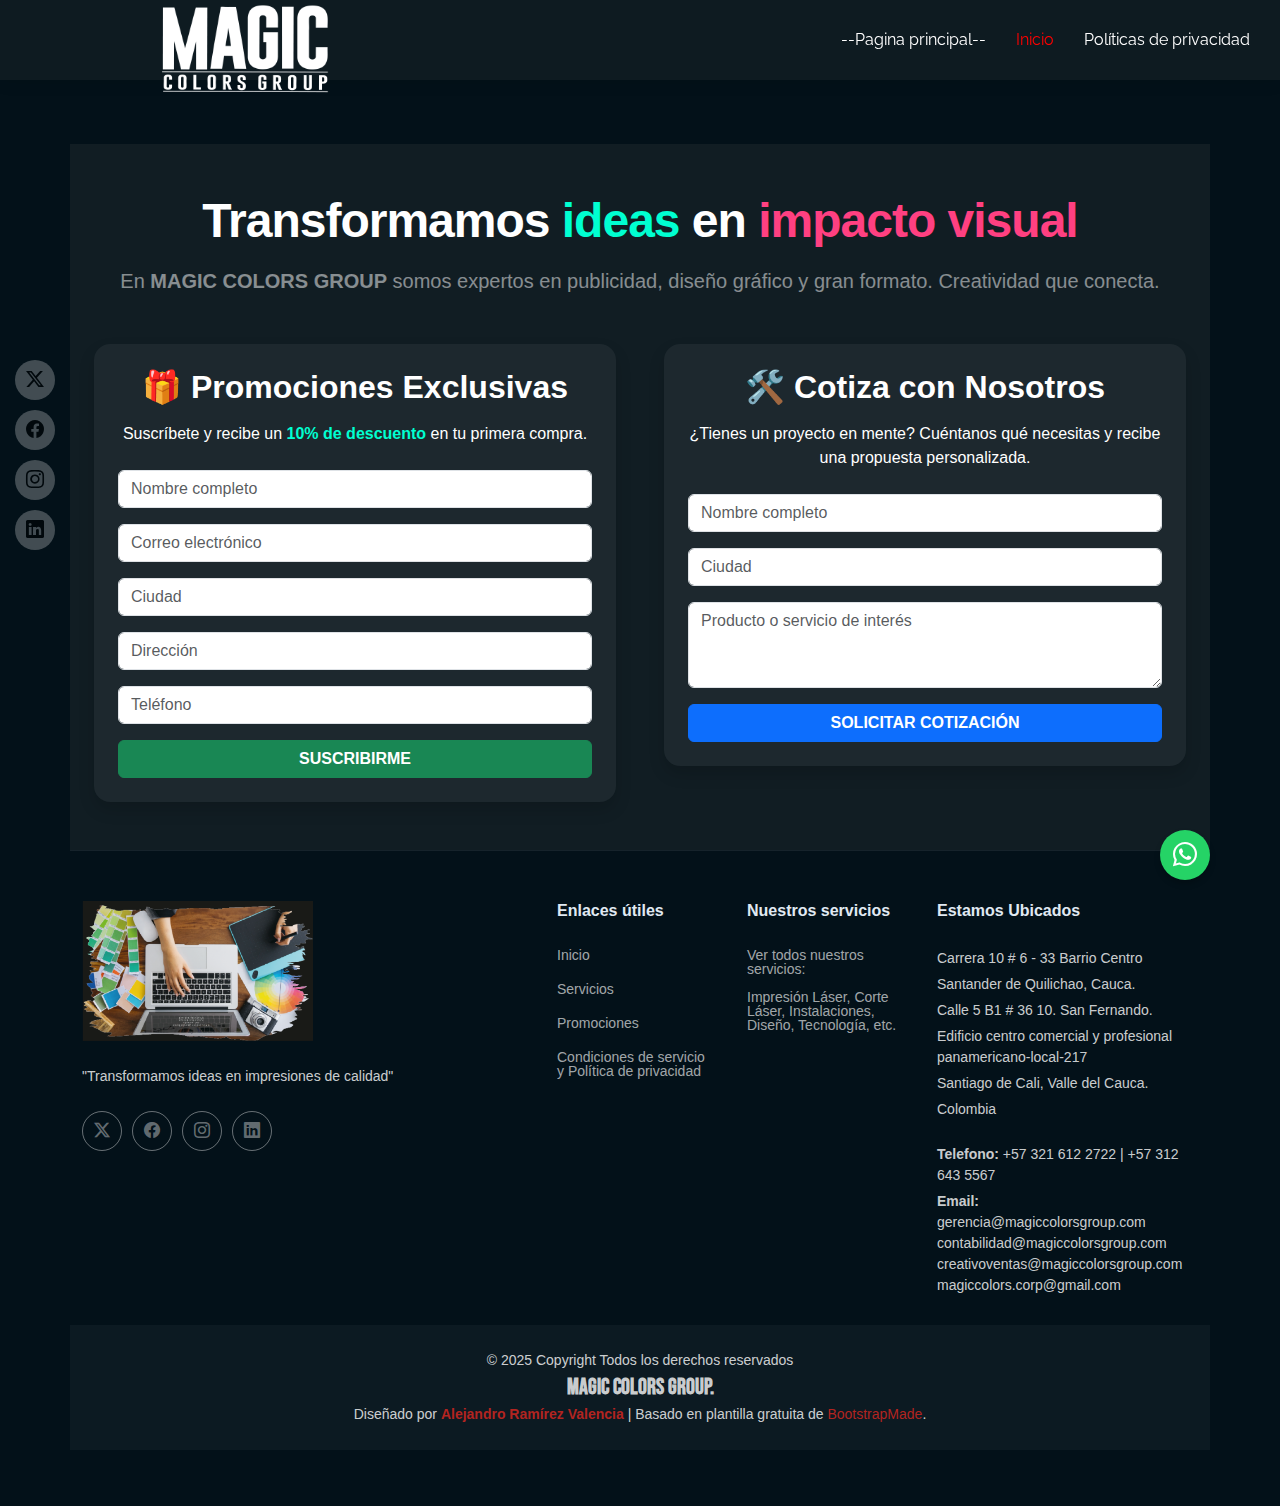
<file: promo.html>
<!DOCTYPE html>
<html lang="es">

<head>
  <meta charset="utf-8">
  <meta content="width=device-width, initial-scale=1.0" name="viewport">
  <title>Promociones &amp; Cotizaciones</title>
  <meta name="description" content="">
  <meta name="keywords" content="">

  <!-- Favicons -->
  <link href="assets/img/favicon3.png" rel="icon">
  <link href="assets/img/apple-touch-icon.png" rel="apple-touch-icon">

  <!-- Fonts -->
  <link href="https://fonts.googleapis.com" rel="preconnect">
  <link href="https://fonts.gstatic.com" rel="preconnect" crossorigin>
  <link href="https://fonts.googleapis.com/css2?family=Roboto:ital,wght@0,100;0,300;0,400;0,500;0,700;0,900;1,100;1,300;1,400;1,500;1,700;1,900&family=Raleway:ital,wght@0,100;0,200;0,300;0,400;0,500;0,600;0,700;0,800;0,900;1,100;1,200;1,300;1,400;1,500;1,600;1,700;1,800;1,900&family=Nunito+Sans:ital,wght@0,200;0,300;0,400;0,600;0,700;0,800;0,900;1,200;1,300;1,400;1,600;1,700;1,800;1,900&display=swap" rel="stylesheet">
  <link href="https://fonts.googleapis.com/css2?family=Bebas+Neue&display=swap" rel="stylesheet">

  <!-- Vendor CSS Files -->
  <link href="assets/vendor/bootstrap/css/bootstrap.min.css" rel="stylesheet">
  <link href="assets/vendor/bootstrap-icons/bootstrap-icons.css" rel="stylesheet">
  <link href="assets/vendor/aos/aos.css" rel="stylesheet">
  <link href="assets/vendor/swiper/swiper-bundle.min.css" rel="stylesheet">
  <link href="assets/vendor/glightbox/css/glightbox.min.css" rel="stylesheet">

  <!-- Main CSS File -->
  <link href="assets/css/main.css" rel="stylesheet">
  <link href="assets/css/form.css" rel="stylesheet">

  <link href="assets/css/redes.css" rel="stylesheet">

  <!-- =======================================================
  * Template Name: Magic Colors Group
  * Template URL: https://magiccolorsgroup.com
  * Updated:      May 09 2025 
  * Diseñado:     Alejandro Ramírez | Basado en plantilla de BootstrapMade
  ======================================================== -->

</head>

<body class="starter-page-page">

  <header id="header" class="header d-flex align-items-center fixed-top">
    <div class="header-container container-fluid container-xl position-relative d-flex align-items-center justify-content-between">

      <a href="index.html" class="logo d-flex align-items-center me-auto me-xl-0" aria-label="Ir al inicio">
        <img src="assets/imgs/magic/LOGO35a.png" alt="Magic Color Group Logo" class="img-fluid">
      </a>

      <nav id="navmenu" class="navmenu">
        <ul>
          <li><a href="index.html" >--Pagina principal--</a></li>
          <li><a href="promo.html" class="active">Inicio</a></li>
          <li><a href="polacur.html" >Políticas de privacidad </a></li>
        </ul>
        <i class="mobile-nav-toggle d-xl-none bi bi-list"></i>
      </nav>

    </div>
  </header>

      <!--Redes Flotantes-->

<div class="social-floating-icons">
<a href="https://x.com/magiccolors2025" target="_blank" rel="noopener" aria-label="Síguenos en Twitter">
    <i class="bi bi-twitter-x"></i>
  </a>
  <a href="https://www.facebook.com/magiccolorsgroup/" target="_blank" rel="noopener" aria-label="Visítanos en Facebook">
    <i class="bi bi-facebook"></i>
  </a>
  <a href="https://www.instagram.com/magiccolorsgroupcauca/" target="_blank" rel="noopener" aria-label="Síguenos en Instagram">
    <i class="bi bi-instagram"></i>
  </a>
  <a href="https://www.linkedin.com/in/magic-colors-group-08509636b/" target="_blank" rel="noopener" aria-label="Conéctate en LinkedIn">
    <i class="bi bi-linkedin"></i>
  </a>
</div>

      <!--Fin Redes Flotantes-->




  <main class="main">


<br>


<section id="suscripcion-cotizacion" class="form-section container py-5" style="background-color: #111d23; color: #fff;">
  
  <!-- Encabezado principal -->
  <div class="text-center mb-5">
    <h1 class="fw-bold display-5" style="color: #fff;">
      Transformamos <span style="color: #00ffd1;">ideas</span> en <span style="color: #ff4081;">impacto visual</span>
    </h1>
    <p class="fs-5 mt-3 text-white-50">
      En <strong>MAGIC COLORS GROUP</strong> somos expertos en publicidad, diseño gráfico y gran formato. Creatividad que conecta.
    </p>
  </div>

  <!-- Formularios -->
  <div class="container" data-aos="fade-up">
    <div class="row g-5 align-items-start justify-content-center">

      <!-- Suscripción -->
      <div class="col-md-6">
        <div class="p-4 rounded-4 shadow" style="background-color: rgba(255,255,255,0.05);">
          <h2 class="text-white mb-3 text-center">🎁 Promociones Exclusivas</h2>
          <p class="text-white mb-4 text-center">
            Suscríbete y recibe un <strong style="color: #00ffd1;">10% de descuento</strong> en tu primera compra.
          </p>
          <form id="form-suscripcion">
            <div class="mb-3">
              <input type="text" class="form-control" placeholder="Nombre completo" id="nombreSus">
            </div>
            <div class="mb-3">
              <input type="email" class="form-control" placeholder="Correo electrónico" id="correoSus">
            </div>
            <div class="mb-3">
              <input type="text" class="form-control" placeholder="Ciudad" id="ciudadSus">
            </div>
            <div class="mb-3">
              <input type="text" class="form-control" placeholder="Dirección" id="direccionSus">
            </div>
            <div class="mb-3">
              <input type="text" class="form-control" placeholder="Teléfono" id="telefonoSus">
            </div>
            <button type="button" class="btn btn-success w-100 fw-bold" onclick="enviarWhatsAppSuscripcion()">SUSCRIBIRME</button>
          </form>
        </div>
      </div>

      <!-- Cotización -->
      <div class="col-md-6">
        <div class="p-4 rounded-4 shadow" style="background-color: rgba(255,255,255,0.05);">
          <h2 class="text-white mb-3 text-center">🛠️ Cotiza con Nosotros</h2>
          <p class="text-white mb-4 text-center">
            ¿Tienes un proyecto en mente? Cuéntanos qué necesitas y recibe una propuesta personalizada.
          </p>
          <form id="form-cotizacion">
            <div class="mb-3">
              <input type="text" class="form-control" placeholder="Nombre completo" id="nombreCot">
            </div>
            <div class="mb-3">
              <input type="text" class="form-control" placeholder="Ciudad" id="ciudadCot">
            </div>
            <div class="mb-3">
              <textarea class="form-control" rows="3" placeholder="Producto o servicio de interés" id="productoCot"></textarea>
            </div>
            <button type="button" class="btn btn-primary w-100 fw-bold" onclick="enviarWhatsAppCotizacion()">SOLICITAR COTIZACIÓN</button>
          </form>
        </div>
      </div>
    </div>
  </div>
</section>

  </main>

  <footer id="footer" class="footer">

    <div class="container footer-top">
      <div class="row gy-4">
        <div class="col-lg-5 col-md-12 footer-about">
     
          <a href="index.html" class="logo d-flex align-items-center me-auto me-xl-0" aria-label="Ir a página de contacto">
            <img src="assets/imgs/servicios/tecn.png" alt="Magic Color Group Logo" class="img-fluid">
          </a>
          
          <p>"Transformamos ideas en impresiones de calidad"</p>
          <div class="social-links d-flex mt-4">
            
  <a href="https://x.com/magiccolors2025" target="_blank" rel="noopener" aria-label="Síguenos en Twitter">
    <i class="bi bi-twitter-x"></i>
  </a>
  <a href="https://www.facebook.com/magiccolorsgroup/" target="_blank" rel="noopener" aria-label="Visítanos en Facebook">
    <i class="bi bi-facebook"></i>
  </a>
  <a href="https://www.instagram.com/magiccolorsgroupcauca/" target="_blank" rel="noopener" aria-label="Síguenos en Instagram">
    <i class="bi bi-instagram"></i>
  </a>
  <a href="https://www.linkedin.com/in/magic-colors-group-08509636b/" target="_blank" rel="noopener" aria-label="Conéctate en LinkedIn">
    <i class="bi bi-linkedin"></i>
  </a>
          </div>
        </div>

        <div class="col-lg-2 col-6 footer-links">
          <h4>Enlaces útiles</h4>
          <ul>
            <li><a href="index.html">Inicio</a></li>
            <li><a href="index.html#services">Servicios</a></li>
            <li><a href="promo.html">Promociones</a></li>
            <li>
                <a href="polacur.html">
                    Condiciones de servicio <span class="d-block">y Política de privacidad</span>
                </a>
            </li>
          </ul>
        </div>

        <div class="col-lg-2 col-6 footer-links">
          <h4>Nuestros servicios</h4>
          <ul>
          <li>
            <a href="index.html#services">Ver todos nuestros servicios:<br><br> Impresión Láser, Corte Láser, Instalaciones, Diseño, Tecnología, etc.</a>
          </li>
          </ul>
        </div>

        <div class="col-lg-3 col-md-12 footer-contact text-center text-md-start">
          <h4>Estamos Ubicados</h4>
          <p>Carrera 10 # 6 - 33 Barrio Centro</p>
          <p>Santander de Quilichao, Cauca.</p>
          <p>Calle 5 B1 # 36  10.  San Fernando.</p>
          <p>Edificio centro  comercial y profesional panamericano-local-217</p>
          <p>Santiago de Cali, Valle del Cauca.</p>
          <p> Colombia</p>
          <p class="mt-4"><strong>Telefono:</strong> <span>+57 321 612 2722 | +57 312 643 5567</span></p>
           <p><strong>Email:</strong><br>
            <span>gerencia@magiccolorsgroup.com</span><br>
            <span>contabilidad@magiccolorsgroup.com</span><br>
            <span>creativoventas@magiccolorsgroup.com</span><br>
            <span>magiccolors.corp@gmail.com</span></p>
        </div>

      </div>
    </div>

        <div class="container copyright text-center mt-4">
        
          <p>© 2025 <span>Copyright </span><span>Todos los derechos reservados</span><strong class="px-1 sitename">Magic Colors Group.</strong>
         Diseñado por <a href="https://zone-trade-tech.netlify.app/" target="_blank" rel="noopener noreferrer">
  <strong>Alejandro Ramírez Valencia</strong></a>
         | Basado en plantilla gratuita de <a href="https://bootstrapmade.com" target="_blank" rel="noopener">BootstrapMade</a>.</p>
      
        </div>
    </div>

 <div class="credits"></div>

  </footer>

  <!-- Desplazarse hacia arriba -->
  <a href="promo.html" id="scroll-top" class="scroll-top d-flex align-items-center justify-content-center" aria-label="Ir al inicio de la página">
  <i class="bi bi-arrow-up-short"></i>
  </a>
  
  <!-- Precargador -->
  <div id="preloader"></div>

  <!-- Archivos JS del proveedor -->
  <script src="assets/vendor/bootstrap/js/bootstrap.bundle.min.js"></script>
  <script src="assets/vendor/php-email-form/validate.js"></script>
  <script src="assets/vendor/aos/aos.js"></script>
  <script src="assets/vendor/swiper/swiper-bundle.min.js"></script>
  <script src="assets/vendor/glightbox/js/glightbox.min.js"></script>
  <script src="assets/vendor/imagesloaded/imagesloaded.pkgd.min.js"></script>
  <script src="assets/vendor/isotope-layout/isotope.pkgd.min.js"></script>

  <!-- Archivo  Main JS  -->
  <script src="assets/js/main.js"></script>
  
  <script src="assets/js/formulario.js"></script>

  <!-- Botón flotante de WhatsApp -->
<a href="https://wa.me/573126435567" class="whatsapp-float" target="_blank" aria-label="Contáctanos por WhatsApp">
  <i class="bi bi-whatsapp"></i>
</a>



</body>

</html>
</file>
<file: assets/css/form.css>
.form-section {
  margin-top: 120px; /* Ajusta este valor según lo que necesites */
}


@import url('https://fonts.googleapis.com/css2?family=Bebas+Neue&display=swap');

.brand-magic {
  font-family: 'Bebas Neue', sans-serif;
  font-size: 2.5rem;
  color: #222;
  letter-spacing: 1px;
}

.promo-banner {
  
  border-radius: 10px;
  box-shadow: 0 4px 12px rgba(0, 0, 0, 0.1);
  margin-top: 120px; /* para separar del header */
}

.promo-title {
  font-size: 2.2rem;
  font-weight: bold;
  margin-bottom: 10px;
}

.promo-subtitle {
  font-size: 1.2rem;
  color: #444;
}

.promo-discount {
  color: #e53935; /* rojo promocional fuerte */
  font-weight: bold;
  font-size: 1.3rem;
}
</file>
<file: assets/css/redes.css>
/* Iconos flotantes de redes sociales */
.social-floating-icons {
  position: fixed;
  top: 40%;
  left: 15px;
  display: flex;
  flex-direction: column;
  gap: 10px;
  z-index: 999;
  opacity: 0.5;
  transition: opacity 0.3s ease, transform 0.5s ease;
}

.social-floating-icons a {
  width: 40px;
  height: 40px;
  display: flex;
  align-items: center;
  justify-content: center;
  color: #000;
  font-size: 18px;
  background-color: rgba(255, 255, 255, 0.5);
  border-radius: 50%;
  transition: background 0.3s ease;
}

.social-floating-icons a:hover {
  background-color: rgba(0, 0, 0, 0.6);
  color: #fff;
}

/* Ocultar al hacer scroll */
body.scrolled .social-floating-icons {
  opacity: 0;
  pointer-events: none;
  transform: translateX(-30px);
}
</file>
<file: assets/css/main.css>
/*--------------------------------------------------------------
# fuentes & Colores Variables
# Help: https://bootstrapmade.com/color-system/
--------------------------------------------------------------*/
/* Fuentes */
:root {
   --default-color: #333333;
  --background-color: #f9f9f9;
  --accent-color: #007bff;
  --heading-color: #111111;
  --default-font: 'Open Sans', sans-serif;
  --heading-font: 'Montserrat', sans-serif;
  --surface-color: rgba(255, 255, 255, 0.8);
  --contrast-color: #ffffff;;
  --nav-font: "Raleway",  sans-serif;
}

/* Global Colors - The following color variables are used throughout the website. Updating them here will change the color scheme of the entire website */
:root { 
  --background-color: #031119; /* Background color for the entire website, including individual sections */
  --default-color: rgba(255, 255, 255, 0.8); /* Default color used for the majority of the text content across the entire website */
  --heading-color: #e0e9f2; /* Color for headings, subheadings and title throughout the website */
  --accent-color: #B22420; /* Accent color that represents your brand on the website. It's used for buttons, links, and other elements that need to stand out */
  --surface-color: #1b262c; /* The surface color is used as a background of boxed elements within sections, such as cards, icon boxes, or other elements that require a visual separation from the global background. */
  --contrast-color: #ffffff; /* Contrast color for text, ensuring readability against backgrounds of accent, heading, or default colors. */
}

/* Nav Menu Colors - The following color variables are used specifically for the navigation menu. They are separate from the global colors to allow for more customization options */
:root {
   --nav-color: #ffffff;
  --nav-hover-color: #f00;
  
   --nav-dropdown-background-color: #222;
  --nav-dropdown-color: #fff;
  --nav-dropdown-hover-color: #ff4d4d;
  --nav-mobile-background-color: #333;

}

/* Color Presets - These classes override global colors when applied to any section or element, providing reuse of the sam color scheme. */

.light-background {
  --background-color: #0d1d26;
  --surface-color: #16262f;
}

.dark-background {
  --background-color: #060606;
  --default-color: #ffffff;
  --heading-color: #ffffff;
  --surface-color: #252525;
  --contrast-color: #ffffff;
}

/* Smooth scroll */
:root {
  scroll-behavior: smooth;
}

*,
*::before,
*::after {
  box-sizing: border-box;
  margin: 0;
  padding: 0;
}

/*--------------------------------------------------------------
# General Styling & Shared Classes
--------------------------------------------------------------*/
body {
 color: var(--default-color);
  background-color: var(--background-color);
  font-family: var(--default-font);
  line-height: 1.5;
  -webkit-font-smoothing: antialiased;
  -moz-osx-font-smoothing: grayscale;
  min-height: 100vh; /* asegurar altura mínima */
}

a {
  color: var(--accent-color);
  text-decoration: none;
  transition: 0.3s;
}

a:hover, a:focus-visible {
  color: color-mix(in srgb, var(--accent-color), transparent 25%);
  outline: none;
  text-decoration: none;
}

a:focus-visible {
  outline: 2px solid var(--accent-color);
  outline-offset: 2px;
}

h1,
h2,
h3,
h4,
h5,
h6 {
   color: var(--heading-color);
  font-family: var(--heading-font);
  margin-bottom: 1rem;
}

h1 { font-size: clamp(2rem, 5vw, 5rem); font-weight: 800; line-height: 1.1; letter-spacing: -1px;}
h2 { font-size: 2rem; font-weight: 700; }
h3 { font-size: 1.5rem; font-weight: 600; }

/* PHP Email Form Messages
------------------------------*/
.php-email-form .error-message {
  display: none;
  background: #df1529;
  color: #ffffff;
  text-align: left;
  padding: 15px;
  margin-bottom: 24px;
  font-weight: 600;
}

.php-email-form .sent-message {
  display: none;
  color: #ffffff;
  background: #059652;
  text-align: center;
  padding: 15px;
  margin-bottom: 24px;
  font-weight: 600;
}

.php-email-form .loading {
  display: none;
  background: var(--surface-color);
  text-align: center;
  padding: 15px;
  margin-bottom: 24px;
}

.php-email-form .loading:before {
  content: "";
  display: inline-block;
  border-radius: 50%;
  width: 24px;
  height: 24px;
  margin: 0 10px -6px 0;
  border: 3px solid var(--accent-color);
  border-top-color: var(--surface-color);
  animation: php-email-form-loading 1s linear infinite;
}

@keyframes php-email-form-loading {
  0% {
    transform: rotate(0deg);
  }

  100% {
    transform: rotate(360deg);
  }
}

/*--------------------------------------------------------------
# Global Header
--------------------------------------------------------------*/
.header {
 width: 100%;
  height: 80px; /* alto fijo */
  position: fixed; /* fijo en la parte superior */
  top: 0;
  left: 0;
  z-index: 1000;
  background: transparent !important;
}


.header .header-container {
  width: 100%;
  max-width: 100%;
  padding: 10px 30px;
  margin: 0; /* asegúrate de quitar márgenes */
  background: rgba(17, 29, 35, 0.85);
  border-radius: 0;
  box-shadow: 0px 2px 15px rgba(0, 0, 0, 0.1);
  display: flex;
  align-items: center;
  justify-content: space-between;
}

.header .logo {
  position: absolute;
  top: 2px;   /* Lo sacas del header visualmente */
  left: 160px;
  z-index: 1100;
}

.header .logo img {
  height: 95px; /* Tamaño grande sin afectar header */
  width: auto;
}

.header .logo h1 {
  font-size: 33px;
  margin: 0;
  font-weight: 700;
  text-transform: uppercase;
  letter-spacing: 1.5px;
  color: white; /* Mejor contraste sobre fondo oscuro */
}

.header .btn-getstarted,
.header .btn-getstarted:focus {
  color: white;
  background: #B22420; /* Rojo inicial */
  font-size: 14px;
  padding: 8px 20px;
  margin: 0 0 0 30px;
  border-radius: 50px;
  transition: 0.3s;
  border: none;
}

.header .btn-getstarted:hover,
.header .btn-getstarted:focus:hover {
  background: #991b1b; /* Versión más oscura del rojo */
  color: white;
}

@media (max-width: 1200px) {
  .header {
    padding-top: 10px;
  }

  .header .header-container {
    margin-left: 10px;
    margin-right: 10px;
    padding: 10px 5px 10px 15px;
  }

  .header .logo {
    order: 1;
  }

  .header .btn-getstarted {
    order: 2;
    margin: 0 10px 0 0;
    padding: 6px 15px;
  }

  .header .navmenu {
    order: 3;
  }
}

/*--------------------------------------------------------------
# Fuente Bebas Nombre  Empresa
--------------------------------------------------------------*/

.sitename {
  font-family: 'Bebas Neue', sans-serif;
  display: block;
  overflow: hidden;
  white-space: nowrap;
  font-size: 22px;
}

/*--------------------------------------------------------------
# Menu de Navegacion
--------------------------------------------------------------*/
/* Navmenu - Desktop */
@media (min-width: 1200px) {
  .navmenu {
    padding: 0;
  }

  .navmenu ul {
    margin: 0;
    padding: 0;
    display: flex;
    list-style: none;
    align-items: center;
  }

  .navmenu li {
    position: relative;
  }

  .navmenu a,
  .navmenu a:focus {
    color: var(--nav-color);
    padding: 18px 15px;
    font-size: 16px;
    font-family: var(--nav-font);
    font-weight: 400;
    display: flex;
    align-items: center;
    justify-content: space-between;
    white-space: nowrap;
    transition: 0.3s;
  }

  .navmenu a i,
  .navmenu a:focus i {
    font-size: 12px;
    line-height: 0;
    margin-left: 5px;
    transition: 0.3s;
  }

  .navmenu li:last-child a {
    padding-right: 0;
  }

  .navmenu li:hover>a,
  .navmenu .active,
  .navmenu .active:focus {
    color: var(--nav-hover-color);
  }

  .navmenu .dropdown ul {
    margin: 0;
    padding: 10px 0;
    background: var(--nav-dropdown-background-color);
    display: block;
    position: absolute;
    visibility: hidden;
    left: 14px;
    top: 130%;
    opacity: 0;
    transition: 0.3s;
    border-radius: 4px;
    z-index: 99;
    box-shadow: 0px 0px 30px rgba(0, 0, 0, 0.1);
  }

  .navmenu .dropdown ul li {
    min-width: 200px;
  }

  .navmenu .dropdown ul a {
    padding: 10px 20px;
    font-size: 15px;
    text-transform: none;
    color: var(--nav-dropdown-color);
  }

  .navmenu .dropdown ul a i {
    font-size: 12px;
  }

  .navmenu .dropdown ul a:hover,
  .navmenu .dropdown ul .active:hover,
  .navmenu .dropdown ul li:hover>a {
    color: var(--nav-dropdown-hover-color);
  }

  .navmenu .dropdown:hover>ul {
    opacity: 1;
    top: 100%;
    visibility: visible;
  }

  .navmenu .dropdown .dropdown ul {
    top: 0;
    left: -90%;
    visibility: hidden;
  }

  .navmenu .dropdown .dropdown:hover>ul {
    opacity: 1;
    top: 0;
    left: -100%;
    visibility: visible;
  }
}

/* Navmenu - Mobile */
@media (max-width: 1199px) {
  .mobile-nav-toggle {
    color: var(--nav-color);
    font-size: 28px;
    line-height: 0;
    margin-right: 10px;
    cursor: pointer;
    transition: color 0.3s;
  }

  .navmenu {
    padding: 0;
    z-index: 9997;
  }

  .navmenu ul {
    display: none;
    list-style: none;
    position: absolute;
    inset: 60px 20px 20px 20px;
    padding: 10px 0;
    margin: 0;
    border-radius: 6px;
    background-color: var(--nav-mobile-background-color);
    overflow-y: auto;
    transition: 0.3s;
    z-index: 9998;
    box-shadow: 0px 0px 30px rgba(0, 0, 0, 0.1);
  }

  .navmenu a,
  .navmenu a:focus {
    color: var(--nav-dropdown-color);
    padding: 10px 20px;
    font-family: var(--nav-font);
    font-size: 17px;
    font-weight: 500;
    display: flex;
    align-items: center;
    justify-content: space-between;
    white-space: nowrap;
    transition: 0.3s;
  }

  .navmenu a i,
  .navmenu a:focus i {
    font-size: 12px;
    line-height: 0;
    margin-left: 5px;
    width: 30px;
    height: 30px;
    display: flex;
    align-items: center;
    justify-content: center;
    border-radius: 50%;
    transition: 0.3s;
    background-color: color-mix(in srgb, var(--accent-color), transparent 90%);
  }

  .navmenu a i:hover,
  .navmenu a:focus i:hover {
    background-color: var(--accent-color);
    color: var(--contrast-color);
  }

  .navmenu a:hover,
  .navmenu .active,
  .navmenu .active:focus {
    color: var(--nav-dropdown-hover-color);
  }

  .navmenu .active i,
  .navmenu .active:focus i {
    background-color: var(--accent-color);
    color: var(--contrast-color);
    transform: rotate(180deg);
  }

  .navmenu .dropdown ul {
    position: static;
    display: none;
    z-index: 99;
    padding: 10px 0;
    margin: 10px 20px;
    background-color: var(--nav-dropdown-background-color);
    border: 1px solid color-mix(in srgb, var(--default-color), transparent 90%);
    box-shadow: none;
    transition: all 0.5s ease-in-out;
  }

  .navmenu .dropdown ul ul {
    background-color: rgba(33, 37, 41, 0.1);
  }

  .navmenu .dropdown>.dropdown-active {
    display: block;
    background-color: rgba(33, 37, 41, 0.03);
  }

  .mobile-nav-active {
    overflow: hidden;
  }

  .mobile-nav-active .mobile-nav-toggle {
    color: #fff;
    position: absolute;
    font-size: 32px;
    top: 15px;
    right: 15px;
    margin-right: 0;
    z-index: 9999;
  }

  .mobile-nav-active .navmenu {
    position: fixed;
    overflow: hidden;
    inset: 0;
    background: rgba(33, 37, 41, 0.8);
    transition: 0.3s;
  }

  .mobile-nav-active .navmenu>ul {
    display: block;
  }
}

@media (min-width: 1200px) {
  .navmenu {
    margin-left: auto;
  }
}


/*--------------------------------------------------------------
# Global Footer
--------------------------------------------------------------*/
.footer {
  color: var(--default-color);
  background-color: var(--background-color);
  font-size: 14px;
  padding-bottom: 50px;
  position: relative;
}

.footer .footer-top {
  padding-top: 50px;
  border-top: 1px solid color-mix(in srgb, var(--default-color), transparent 90%);
}

.footer .footer-about .logo {
  line-height: 1;
  margin-bottom: 25px;
}

.footer .footer-about .logo img {
  max-height: 140px;
  margin-right: 6px;
  
}

.footer .footer-about .logo span {
  color: var(--heading-color);
  font-size: 30px;
  font-weight: 700;
  letter-spacing: 1px;
  font-family: var(--heading-font);
}

.footer .footer-about p {
  font-size: 14px;
  font-family: var(--heading-font);
}

.footer .social-links a {
  display: flex;
  align-items: center;
  justify-content: center;
  width: 40px;
  height: 40px;
  border-radius: 50%;
  border: 1px solid color-mix(in srgb, var(--default-color), transparent 50%);
  font-size: 16px;
  color: color-mix(in srgb, var(--default-color), transparent 50%);
  margin-right: 10px;
  transition: 0.3s;
}

.footer .social-links a:hover {
  color: var(--accent-color);
  border-color: var(--accent-color);
}

.footer h4 {
  font-size: 16px;
  font-weight: bold;
  position: relative;
  padding-bottom: 12px;
}

.footer .footer-links {
  margin-bottom: 30px;
}

.footer .footer-links ul {
  list-style: none;
  padding: 0;
  margin: 0;
}

.footer .footer-links ul i {
  padding-right: 2px;
  font-size: 12px;
  line-height: 0;
}

.footer .footer-links ul li {
  padding: 10px 0;
  display: flex;
  align-items: center;
}

.footer .footer-links ul li:first-child {
  padding-top: 0;
}

.footer .footer-links ul a {
  color: color-mix(in srgb, var(--default-color), transparent 20%);
  display: inline-block;
  line-height: 1;
}

.footer .footer-links ul a:hover {
  color: var(--accent-color);
}

.footer .footer-contact p {
  margin-bottom: 5px;
}

.footer .copyright {
  padding-top: 25px;
  padding-bottom: 25px;
  background-color: color-mix(in srgb, var(--default-color), transparent 95%);
}

.footer .copyright p {
  margin-bottom: 0;
}

.footer .credits {
  margin-top: 6px;
  font-size: 13px;
}

/*--------------------------------------------------------------
# Preloader
--------------------------------------------------------------*/
#preloader {
  position: fixed;
  inset: 0;
  z-index: 999999;
  overflow: hidden;
  background: var(--background-color);
  transition: all 0.6s ease-out;
}

#preloader:before {
  content: "";
  position: fixed;
  top: calc(50% - 30px);
  left: calc(50% - 30px);
  border: 6px solid #ffffff;
  border-color: var(--accent-color) transparent var(--accent-color) transparent;
  border-radius: 50%;
  width: 60px;
  height: 60px;
  animation: animate-preloader 1.5s linear infinite;
}

@keyframes animate-preloader {
  0% {
    transform: rotate(0deg);
  }

  100% {
    transform: rotate(360deg);
  }
}

/*--------------------------------------------------------------
# Scroll Top Button
--------------------------------------------------------------*/
.scroll-top {
  position: fixed;
  visibility: hidden;
  opacity: 0;
  right: 15px;
  bottom: -15px;
  z-index: 99999;
  background-color: var(--accent-color);
  width: 44px;
  height: 44px;
  border-radius: 50px;
  transition: all 0.4s;
}

.scroll-top i {
  font-size: 24px;
  color: var(--contrast-color);
  line-height: 0;
}

.scroll-top:hover {
  background-color: color-mix(in srgb, var(--accent-color), transparent 20%);
  color: var(--contrast-color);
}

.scroll-top.active {
  visibility: visible;
  opacity: 1;
  bottom: 15px;
}

/*--------------------------------------------------------------
# Disable aos animation delay on mobile devices
--------------------------------------------------------------*/
@media screen and (max-width: 768px) {
  [data-aos-delay] {
    transition-delay: 0 !important;
  }
}

/*--------------------------------------------------------------
# Global Page Titles & Breadcrumbs
--------------------------------------------------------------*/
.page-title {
  color: var(--default-color);
  background-color: var(--background-color);
  background-size: cover;
  background-position: center;
  background-repeat: no-repeat;
  padding: 160px 0 80px 0;
  text-align: center;
  position: relative;
}

.page-title::after {
  content: "";
  position: absolute;
  top: 0;
  left: 0;
  right: 0;
  bottom: 0;
  background-image: repeating-linear-gradient(45deg, rgba(255, 255, 255, 0.02) 0px, rgba(255, 255, 255, 0.05) 1px, transparent 1px, transparent 10px);
  z-index: 1;
}

.page-title h1 {
  font-size: 42px;
  font-weight: 700;
  margin-bottom: 10px;
}

.page-title .breadcrumbs ol {
  display: flex;
  flex-wrap: wrap;
  list-style: none;
  justify-content: center;
  padding: 0;
  margin: 0;
  font-size: 16px;
  font-weight: 400;
}

.page-title .breadcrumbs ol li+li {
  padding-left: 10px;
}

.page-title .breadcrumbs ol li+li::before {
  content: "/";
  display: inline-block;
  padding-right: 10px;
  color: color-mix(in srgb, var(--default-color), transparent 50%);
}

/*--------------------------------------------------------------
# Global Sections
--------------------------------------------------------------*/
section,
.section {
  color: var(--default-color);
  background-color: var(--background-color);
  padding: 60px 0;
  scroll-margin-top: 90px;
  overflow: clip;
}

@media (max-width: 1199px) {

  section,
  .section {
    scroll-margin-top: 66px;
  }
}

/*--------------------------------------------------------------
# Global Section Titles
--------------------------------------------------------------*/
.section-title {
  padding-bottom: 60px;
  position: relative;
}

.section-title h2 {
  font-size: 14px;
  font-weight: 500;
  padding: 0;
  line-height: 1px;
  margin: 0;
  letter-spacing: 1.5px;
  text-transform: uppercase;
  color: color-mix(in srgb, var(--default-color), transparent 50%);
  position: relative;
}

.section-title h2::after {
  content: "";
  width: 120px;
  height: 1px;
  display: inline-block;
  background: var(--accent-color);
  margin: 4px 10px;
}

.section-title div {
  color: var(--heading-color);
  margin: 0;
  margin: 0;
  font-size: 28px;
  font-weight: 700;
  text-transform: uppercase;
  font-family: var(--heading-font);
}

/*--------------------------------------------------------------
# Hero Section
--------------------------------------------------------------*/
.hero {
  position: relative;
  margin-top: 30px;
  min-height: calc(100vh - 80px);
  width: 100%;
  display: flex;
  align-items: center;
  overflow: hidden;
  padding-top: 80px;
}

.hero::after {
  content: "";
  position: absolute;
  top: 0;
  left: 0;
  right: 0;
  bottom: 0;
  background-image: repeating-linear-gradient(45deg, rgba(255, 255, 255, 0.02) 0px, rgba(255, 255, 255, 0.05) 1px, transparent 1px, transparent 10px);
  z-index: 1;
}

.hero .container,
.hero .container-fluid {
  position: relative;
  z-index: 2;
}

.hero .content-col {
  display: flex;
  flex-direction: column;
  justify-content: center;
  padding-right: 3rem;
}

@media (max-width: 991px) {
  .hero .content-col {
    padding-right: 15px;
    margin-bottom: 3rem;
  }
}

.hero .agency-name {
  margin-bottom: 1.5rem;
}

.hero .agency-name h5 {
  font-size: 1.25rem;
  font-weight: 600;
  letter-spacing: 1px;
  color: var(--contrast-color);
  margin: 0;
}

.hero .main-heading {
  margin-bottom: 2rem;
}

.hero .main-heading h1 {
  font-size: 5rem;
  font-weight: 800;
  line-height: 1.1;
  letter-spacing: -1px;
  margin: 0;
}

@media (max-width: 1200px) {
  .hero .main-heading h1 {
    font-size: 4rem;
  }
}

@media (max-width: 767px) {
  .hero .main-heading h1 {
    font-size: 3rem;
  }
}

@media (max-width: 480px) {
  .hero .main-heading h1 {
    font-size: 2.5rem;
  }
}

.hero .divider {
  width: 60%;
  height: 1px;
  background-color: color-mix(in srgb, var(--default-color), transparent 85%);
  margin-bottom: 2rem;
}

@media (max-width: 767px) {
  .hero .divider {
    width: 100%;
  }
}

.hero .description {
  margin-bottom: 2.5rem;
}

.hero .description p {
  font-size: 1rem;
  line-height: 1.7;
  color: color-mix(in srgb, var(--default-color), transparent 20%);
  margin: 0;
}

.hero .cta-button .btn {
  display: inline-flex;
  align-items: center;
  background-color: transparent;
  border: 1px solid color-mix(in srgb, var(--default-color), transparent 40%);
  color: var(--default-color);
  padding: 0.45rem 2rem;
  border-radius: 50px;
  font-size: 0.9rem;
  font-weight: 600;
  letter-spacing: 1px;
  transition: all 0.3s ease;
}

.hero .cta-button .btn span {
  margin-right: 0.5rem;
}

.hero .cta-button .btn i {
  font-size: 1.2rem;
  transition: transform 0.3s ease;
}

.hero .cta-button .btn:hover {
  background-color: var(--accent-color);
  border-color: var(--accent-color);
  color: var(--contrast-color);
}

.hero .cta-button .btn:hover i {
  transform: translateX(5px);
}

.hero .visual-content {
  position: relative;
  width: 100%;
  height: 100%;
  display: flex;
  align-items: center;
  justify-content: center;
}

@media (max-width: 991px) {
  .hero .visual-content {
    flex-direction: column;
  }
}

.hero .fluid-shape {
  position: relative;
  left: -45%; /* Ajusta este valor para moverla más o menos a la izquierda */
  top: 0;
  width: 150%;
  margin: 0 auto;
   
}

.hero .fluid-shape .fluid-img {
  width: 150%;
  height: auto;
  animation: float 8s ease-in-out infinite;
 

   /* Desvanecido en bordes */

 /* -webkit-mask-image: radial-gradient(ellipse at center, rgba(0,0,0,1) 60%, rgba(0,0,0,0) 100%);
  mask-image: radial-gradient(ellipse at center, rgba(0,0,0,1) 60%, rgba(0,0,0,0) 100%);
  */

  -webkit-mask-image: linear-gradient(to right, transparent, black 30%, black 70%, transparent);
  mask-image: linear-gradient(to right, transparent, black 30%, black 70%, transparent);


  -webkit-mask-repeat: no-repeat;
  mask-repeat: no-repeat;

  -webkit-mask-position: center;
  mask-position: center;

  -webkit-mask-size: cover;
  mask-size: cover;

}

@keyframes float {
  0% {
    transform: translateY(0px);
  }

  50% {
    transform: translateY(-15px);
  }

  100% {
    transform: translateY(0px);
  }
}

.hero .stats-card {
  position: absolute;
  bottom: 10%;
  right: 0;
  background-color: color-mix(in srgb, var(--surface-color), transparent 70%);
  backdrop-filter: blur(10px);
  border: 1px solid color-mix(in srgb, var(--default-color), transparent 95%);
  border-radius: 10px;
  padding: 2rem;
  width: 250px;
  display: flex;
  flex-direction: column;
  box-shadow: 0 10px 30px rgba(0, 0, 0, 0.8);
}

@media (max-width: 991px) {
  .hero .stats-card {
    position: relative;
    bottom: auto;
    right: auto;
    margin-top: 2rem;
    width: 90%;
  }
}

.hero .stats-card .stats-number h2 {
  font-size: 3rem;
  font-weight: 700;
  margin: 0;
  line-height: 1;
}

.hero .stats-card .stats-label {
  margin-top: 0.5rem;
}

.hero .stats-card .stats-label p {
  font-size: 1.2rem;
  margin: 0;
}

.hero .stats-card .stats-arrow {
  position: absolute;
  top: 0.5rem;
  right: 0.5rem;
}

.hero .stats-card .stats-arrow a {
  display: flex;
  align-items: center;
  justify-content: center;
  width: 32px;
  height: 32px;
  background-color: var(--accent-color);
  border-radius: 50%;
  color: var(--contrast-color);
  font-size: 1rem;
  transition: all 0.3s ease;
}

.hero .stats-card .stats-arrow a:hover {
  transform: translateY(-3px);
  background-color: color-mix(in srgb, var(--accent-color), transparent 20%);
}

/*--------------------------------------------------------------
# Services Section
--------------------------------------------------------------*/
.services .service-header {
  margin-bottom: 60px;
}

.services .service-header .service-intro .service-heading {
  font-size: 48px;
  margin-bottom: 0;
  font-weight: 700;
  line-height: 1.2;
  color: var(--heading-color);
}

.services .service-header .service-intro .service-heading div {
  display: block;
  position: relative;
}

.services .service-header .service-intro .service-heading span {
  display: block;
  color: var(--accent-color);
}

@media (max-width: 992px) {
  .services .service-header .service-intro .service-heading {
    font-size: 36px;
  }
}

@media (max-width: 768px) {
  .services .service-header .service-intro .service-heading {
    font-size: 30px;
    margin-bottom: 20px;
  }
}

.services .service-header .service-summary p {
  margin-bottom: 25px;
  color: var(--default-color);
}

.services .service-header .service-summary .service-btn {
  display: inline-flex;
  align-items: center;
  padding: 12px 30px;
  background-color: var(--accent-color);
  color: var(--contrast-color);
  border-radius: 4px;
  font-weight: 500;
  transition: all 0.3s ease;
}

.services .service-header .service-summary .service-btn i {
  margin-left: 10px;
  transition: transform 0.3s ease;
}

.services .service-header .service-summary .service-btn:hover {
  background-color: color-mix(in srgb, var(--accent-color), transparent 15%);
  color: var(--contrast-color);
}

.services .service-header .service-summary .service-btn:hover i {
  transform: translateX(5px);
}

@media (max-width: 992px) {
  .services .service-header .service-summary {
    margin-top: 30px;
  }
}

.services .service-card {
  padding: 40px 40px 40px 40px;
  margin-bottom: 30px;
  border: 2px solid color-mix(in srgb, var(--default-color), transparent 90%);
  transition: all 0.3s ease;
  background-color: transparent;
}

.services .service-card .service-icon {
  margin-bottom: 25px;
  background-color: color-mix(in srgb, var(--accent-color), transparent 90%);
  display: inline-flex;
  align-items: center;
  justify-content: center;
  border-radius: 10px;
  width: 64px;
  height: 64px;
}

.services .service-card .service-icon i {
  font-size: 32px;
  color: var(--accent-color);
  transition: all 0.3s ease;
}

.services .service-card h3 {
  font-size: 28px;
  margin-bottom: 15px;
  font-weight: 700;
}

.services .service-card h3 a {
  color: var(--heading-color);
  transition: color 0.3s ease;
}

.services .service-card h3 a span {
  display: block;
}

.services .service-card h3 a:hover {
  color: var(--accent-color);
}

.services .service-card p {
  color: var(--default-color);
  transition: color 0.3s ease;
  margin-bottom: 0;
}

.services .service-card .card-action {
  position: absolute;
  top: 0;
  right: 0;
  width: 80px;
  height: 80px;
  display: flex;
  align-items: center;
  justify-content: center;
  background-color: var(--accent-color);
  opacity: 0;
  visibility: hidden;
  transform: translateY(20px);
  transition: all 0.3s ease;
}

.services .service-card .card-action i {
  font-size: 24px;
  color: var(--contrast-color);
  transition: transform 0.3s ease;
}

.services .service-card .card-action:hover i {
  transform: rotate(45deg);
}

.services .service-card::before {
  content: "";
  position: absolute;
  top: 0;
  left: 0;
  right: 0;
  bottom: 0;
  background-color: var(--surface-color);
  clip-path: polygon(70% 0, 100% 30%, 100% 100%, 0 100%, 0 0);
  z-index: -1;
  opacity: 0;
  visibility: hidden;
  transition: all 0.3s ease;
}

.services .service-card:hover {
  border-color: transparent;
}

.services .service-card:hover::before {
  opacity: 1;
  visibility: visible;
  background-color: var(--surface-color);
}

.services .service-card:hover h3 a {
  color: var(--accent-color);
}

.services .service-card:hover h3 a:hover {
  color: var(--accent-color);
}

.services .service-card:hover p {
  color: color-mix(in srgb, var(--default-color), transparent 20%);
}

.services .service-card:hover .card-action {
  opacity: 1;
  visibility: visible;
  transform: translateY(0);
}

.services .service-card:hover .service-icon i {
  transform: scale(1.1);
}

@media (max-width: 768px) {
  .services .service-card {
    padding: 150px 25px 25px;
  }

  .services .service-card h3 {
    font-size: 24px;
  }

  .services .service-card .service-icon {
    position: absolute;
    top: 40px;
    left: 25px;
  }
}

#servicesCarousel {
  position: relative;
  padding: 0 100px; /* Deja espacio para los botones */
}

@media (max-width: 768px) {
  .services {
    padding: 70px 0 50px;
  }

  .carousel-item {
    flex-direction: column;
  }
  .col-md-4 {
    width: 100%;
  }
}

.services .cta-button .btn {
  display: inline-flex;
  align-items: center;
  background-color: transparent;
  border: 1px solid color-mix(in srgb, var(--default-color), transparent 40%);
  color: var(--default-color);
  padding: 0.45rem 2rem;
  border-radius: 50px;
  font-size: 0.9rem;
  font-weight: 600;
  letter-spacing: 1px;
  transition: all 0.3s ease;
}

.services .cta-button .btn span {
  margin-right: 0.5rem;
}

.services .cta-button .btn i {
  font-size: 1.2rem;
  transition: transform 0.3s ease;
}

.services .cta-button .btn:hover {
  background-color: var(--accent-color);
  border-color: var(--accent-color);
  color: var(--contrast-color);
}

.services .cta-button .btn:hover i {
  transform: translateX(5px);
}


/*--------------------------------------------------------------
# Steps Section
--------------------------------------------------------------*/
.steps .steps-wrapper {
  position: relative;
  padding: 20px 0;
}

.steps .steps-wrapper::before {
  content: "";
  position: absolute;
  width: 2px;
  background-color: color-mix(in srgb, var(--accent-color), transparent 85%);
  top: 0;
  bottom: 0;
  left: 50%;
  transform: translateX(-50%);
}

.steps .step-item {
  margin-bottom: 50px;
  width: 100%;
  position: relative;
}

.steps .step-item:last-child {
  margin-bottom: 0;
}

.steps .step-item:nth-child(even) .step-content {
  flex-direction: row-reverse;
}

.steps .step-content {
  display: flex;
  align-items: center;
  gap: 30px;
}

.steps .step-icon {
  flex-shrink: 0;
  width: 80px;
  height: 80px;
  background-color: var(--surface-color);
  border-radius: 50%;
  display: flex;
  align-items: center;
  justify-content: center;
  position: relative;
  z-index: 1;
  box-shadow: 0 0 20px rgba(0, 0, 0, 0.1);
  border: 2px solid color-mix(in srgb, var(--accent-color), transparent 85%);
  transition: all 0.3s ease-in-out;
}

.steps .step-icon i {
  font-size: 32px;
  color: var(--accent-color);
  transition: transform 0.3s ease-in-out;
}

.steps .step-info {
  flex: 1;
  background-color: var(--surface-color);
  padding: 30px;
  border-radius: 8px;
  box-shadow: 0 5px 25px rgba(0, 0, 0, 0.05);
  transition: transform 0.3s ease-in-out;
}

.steps .step-info:hover {
  transform: translateY(-5px);
}

.steps .step-number {
  display: inline-block;
  font-family: var(--heading-font);
  font-size: 0.9rem;
  font-weight: 600;
  color: var(--accent-color);
  text-transform: uppercase;
  letter-spacing: 1px;
  margin-bottom: 10px;
}

.steps h3 {
  font-size: 1.3rem;
  margin-bottom: 15px;
  font-weight: 600;
  color: var(--heading-color);
}

.steps p {
  color: color-mix(in srgb, var(--default-color), transparent 20%);
  font-size: 1rem;
  line-height: 1.6;
  margin-bottom: 0;
}

@media (max-width: 991px) {
  .steps .steps-wrapper::before {
    left: 25px;
  }

  .steps .step-item .step-content {
    flex-direction: row !important;
  }

  .steps .step-icon {
    width: 60px;
    height: 60px;
  }

  .steps .step-icon i {
    font-size: 24px;
  }

  .steps .step-info {
    padding: 20px;
  }

  .steps h3 {
    font-size: 1.3rem;
  }
}

@media (max-width: 767px) {
  .steps .step-content {
    gap: 20px;
  }

  .steps .step-icon {
    width: 50px;
    height: 50px;
  }

  .steps .step-icon i {
    font-size: 20px;
  }

  .steps .step-info {
    padding: 15px;
  }

  .steps h3 {
    font-size: 1.2rem;
  }

  .steps p {
    font-size: 0.95rem;
  }
}

/*--------------------------------------------------------------
# Call To Action Section
--------------------------------------------------------------*/
.call-to-action {
  padding-top: 80px;
  position: relative;
  background-color: color-mix(in srgb, var(--accent-color), transparent 97%);
  border-radius: 1rem;
  overflow: hidden;
  padding-bottom: 80px;
}

.call-to-action .badge {
  background-color: color-mix(in srgb, var(--accent-color), transparent 90%);
  color: var(--accent-color);
  padding: 0.5rem 1rem;
  font-size: 0.875rem;
  font-weight: 500;
  border-radius: 2rem;
}

.call-to-action h2 {
  font-size: clamp(1.75rem, 3vw, 2.5rem);
  font-weight: 700;
  line-height: 1.2;
  margin: 0;
}

.call-to-action p {
  font-size: 1.125rem;
  line-height: 1.6;
  opacity: 0.9;
}

.call-to-action .features .feature-item {
  display: flex;
  align-items: center;
  gap: 0.5rem;
  padding: 0.5rem 1rem;
  background-color: var(--surface-color);
  border-radius: 0.5rem;
  box-shadow: 0 2px 4px rgba(0, 0, 0, 0.05);
  transition: transform 0.3s ease;
}

.call-to-action .features .feature-item:hover {
  transform: translateY(-2px);
}

.call-to-action .features .feature-item i {
  color: var(--accent-color);
  font-size: 1.25rem;
}

.call-to-action .features .feature-item span {
  font-weight: 500;
}

.call-to-action .cta-buttons .btn {
  padding: 0.75rem 1.5rem;
  font-weight: 500;
  border-radius: 0.5rem;
  transition: all 0.3s ease;
}

.call-to-action .cta-buttons .btn.btn-primary {
  background-color: var(--accent-color);
  border-color: var(--accent-color);
  color: var(--contrast-color);
}

.call-to-action .cta-buttons .btn.btn-primary:hover {
  background-color: color-mix(in srgb, var(--accent-color), transparent 15%);
  border-color: color-mix(in srgb, var(--accent-color), transparent 15%);
  transform: translateY(-2px);
}

.call-to-action .cta-buttons .btn.btn-outline {
  border: 2px solid color-mix(in srgb, var(--accent-color), transparent 70%);
  color: var(--accent-color);
}

.call-to-action .cta-buttons .btn.btn-outline:hover {
  background-color: var(--accent-color);
  border-color: var(--accent-color);
  color: var(--contrast-color);
  transform: translateY(-2px);
}

.call-to-action .content-right {
  flex-shrink: 0;
  max-width: 100%;
  width: 450px;
}

.call-to-action .content-right img {
  width: 100%;
  height: auto;
  box-shadow: 0 10px 30px rgba(0, 0, 0, 0.1);
}

.call-to-action .content-right .floating-card {
  position: absolute;
  bottom: 2rem;
  right: -1rem;
  background: var(--surface-color);
  padding: 1rem;
  border-radius: 1rem;
  box-shadow: 0 10px 30px rgba(0, 0, 0, 0.1);
  display: flex;
  align-items: center;
  gap: 1rem;
  animation: float 3s ease-in-out infinite;
}

.call-to-action .content-right .floating-card .card-icon {
  width: 3rem;
  height: 3rem;
  background-color: color-mix(in srgb, var(--accent-color), transparent 90%);
  border-radius: 0.75rem;
  display: flex;
  align-items: center;
  justify-content: center;
}

.call-to-action .content-right .floating-card .card-icon i {
  color: var(--accent-color);
  font-size: 1.5rem;
}

.call-to-action .content-right .floating-card .card-content {
  display: flex;
  flex-direction: column;
}

.call-to-action .content-right .floating-card .card-content .stats-number {
  font-size: 1.25rem;
  font-weight: 700;
  color: var(--accent-color);
}

.call-to-action .content-right .floating-card .card-content .stats-text {
  font-size: 0.875rem;
  opacity: 0.8;
}

.call-to-action .decoration {
  position: absolute;
  inset: 0;
  pointer-events: none;
  overflow: hidden;
  z-index: 0;
}

.call-to-action .decoration .circle-1,
.call-to-action .decoration .circle-2 {
  position: absolute;
  border-radius: 50%;
  background-color: color-mix(in srgb, var(--accent-color), transparent 90%);
}

.call-to-action .decoration .circle-1 {
  width: 300px;
  height: 300px;
  top: -150px;
  right: -150px;
  opacity: 0.5;
}

.call-to-action .decoration .circle-2 {
  width: 200px;
  height: 200px;
  bottom: -100px;
  left: -100px;
  opacity: 0.3;
}

@media (max-width: 991.98px) {
  .call-to-action {
    padding: 2rem;
  }

  .call-to-action .content-right {
    width: 100%;
    margin-top: 2rem;
  }

  .call-to-action .content-right .floating-card {
    position: relative;
    bottom: auto;
    right: auto;
    margin-top: -3rem;
    margin-right: 1rem;
    z-index: 1;
  }
}

@keyframes float {

  0%,
  100% {
    transform: translateY(0);
  }

  50% {
    transform: translateY(-10px);
  }
}

/*--------------------------------------------------------------
# Testimonials Section
--------------------------------------------------------------*/
.testimonials .testimonials-slider {
  width: 100%;
  position: relative;
  padding-bottom: 60px;
}

.testimonials .swiper-wrapper {
  height: auto;
}

.testimonials .testimonial-item {
  background-color: transparent;
  padding: 40px;
/*  border-radius: 20px;
*/}

@media (max-width: 575px) {
  .testimonials .testimonial-item {
    padding: 20px;
  }
}

.testimonials .testimonial-item h2 {
  font-size: 24px;
  font-weight: 600;
  margin-bottom: 20px;
}

.testimonials .testimonial-item p {
  font-size: 16px;
  line-height: 1.8;
  margin-bottom: 30px;
  font-style: italic;
}

.testimonials .testimonial-item .profile {
  gap: 15px;
}

.testimonials .testimonial-item .profile .profile-img {
  width: 60px;
  height: 60px;
  border-radius: 50%;
  object-fit: cover;
}

.testimonials .testimonial-item .profile .profile-info h3 {
  font-size: 18px;
  margin: 0;
  font-weight: 600;
}

.testimonials .testimonial-item .profile .profile-info span {
  font-size: 14px;
  color: color-mix(in srgb, var(--default-color) 70%, transparent);
}

.testimonials .testimonial-item .featured-img-wrapper {
  height: 400px;
  margin: 5px;
  position: relative;
  overflow: hidden;
  box-sizing: border-box;
  display: flex;
  align-items: center;
  justify-content: center;
}

.testimonials .testimonial-item .featured-img {
width: 100%;
  height: 100%;
  object-fit: contain; /* ✅ Ajusta sin recortar ni deformar */
  display: block;
  position: relative;  /* ✅ Cambiado de absolute a relative */
}


.testimonials .swiper-navigation {
  position: absolute;
  bottom: 0;
  gap: 10px;
}

.testimonials .swiper-button-prev,
.testimonials .swiper-button-next {
  position: relative;
  left: auto;
  right: auto;
  top: auto;
  margin: 0;
  width: 44px;
  height: 44px;
  background-color: var(--surface-color);
/*  border-radius: 50%;
 /* border: 1px solid color-mix(in srgb, var(--default-color) 10%, transparent);
  */transition: 0.3s;
}

.testimonials .swiper-button-prev::after,
.testimonials .swiper-button-next::after {
  font-size: 20px;
  color: var(--default-color);
}

.testimonials .swiper-button-prev:hover,
.testimonials .swiper-button-next:hover {
  background-color: var(--accent-color);
  border-color: var(--accent-color);
}

.testimonials .swiper-button-prev:hover::after,
.testimonials .swiper-button-next:hover::after {
  color: var(--contrast-color);
}

/*--------------------------------------------------------------
# Portfolio Section
--------------------------------------------------------------*/
.portfolio .portfolio-filters {
  display: flex;
  justify-content: center;
  flex-wrap: wrap;
  gap: 15px;
  padding: 0;
  margin: 0 0 40px;
  list-style: none;
}

.portfolio .portfolio-filters li {
  font-size: 15px;
  font-weight: 500;
  padding: 12px 25px;
  cursor: pointer;
  background: var(--surface-color);
  color: var(--default-color);
  border-radius: 30px;
  display: flex;
  align-items: center;
  gap: 8px;
  transition: all 0.3s ease;
}

.portfolio .portfolio-filters li i {
  font-size: 1.1em;
  transition: transform 0.3s ease;
}

.portfolio .portfolio-filters li:hover {
  color: var(--accent-color);
  transform: translateY(-2px);
  background: color-mix(in srgb, var(--accent-color), transparent 92%);
}

.portfolio .portfolio-filters li:hover i {
  transform: scale(1.1);
}

.portfolio .portfolio-filters li.filter-active {
  background: var(--accent-color);
  color: var(--contrast-color);
}

@media (max-width: 768px) {
  .portfolio .portfolio-filters {
    gap: 10px;
  }

  .portfolio .portfolio-filters li {
    padding: 8px 20px;
    font-size: 14px;
  }
}

.portfolio .portfolio-entry {
  position: relative;
  border-radius: 16px;
  overflow: hidden;
  background: var(--surface-color);
  box-shadow: 0 4px 30px rgba(0, 0, 0, 0.05);
}

.portfolio .portfolio-entry .entry-image {
  position: relative;
  margin: 0;
  overflow: hidden;
  aspect-ratio: 16/9;
}

.portfolio .portfolio-entry .entry-image img {
  width: 100%;
  height: 100%;
  object-fit: cover;
  transition: transform 0.6s cubic-bezier(0.4, 0, 0.2, 1);
}

.portfolio .portfolio-entry .entry-image .entry-overlay {
  position: absolute;
  inset: 0;
  background: linear-gradient(180deg, transparent 0%, rgba(0, 0, 0, 0.8) 100%);
  display: flex;
  align-items: flex-end;
  padding: 30px;
  opacity: 0;
  transform: translateY(20px);
  transition: all 0.4s cubic-bezier(0.4, 0, 0.2, 1);
}

.portfolio .portfolio-entry .entry-image .entry-overlay .overlay-content {
  width: 100%;
  transform: translateY(20px);
  transition: transform 0.4s cubic-bezier(0.4, 0, 0.2, 1);
}

.portfolio .portfolio-entry .entry-image .entry-overlay .entry-meta {
  color: var(--accent-color);
  font-size: 14px;
  font-weight: 500;
  text-transform: uppercase;
  letter-spacing: 1px;
  margin-bottom: 10px;
}

.portfolio .portfolio-entry .entry-image .entry-overlay .entry-title {
  color: var(--contrast-color);
  font-size: 24px;
  font-weight: 600;
  margin: 0 0 20px;
}

.portfolio .portfolio-entry .entry-image .entry-overlay .entry-links {
  display: flex;
  gap: 15px;
}

.portfolio .portfolio-entry .entry-image .entry-overlay .entry-links a {
  width: 46px;
  height: 46px;
  display: flex;
  align-items: center;
  justify-content: center;
  background: var(--surface-color);
  color: var(--accent-color);
  border-radius: 12px;
  font-size: 20px;
  transition: all 0.3s ease;
  opacity: 0;
  transform: translateY(20px);
}

.portfolio .portfolio-entry .entry-image .entry-overlay .entry-links a:hover {
  background: var(--accent-color);
  color: var(--contrast-color);
  transform: translateY(-2px);
}

.portfolio .portfolio-entry .entry-image .entry-overlay .entry-links a:nth-child(1) {
  transition-delay: 0.1s;
}

.portfolio .portfolio-entry .entry-image .entry-overlay .entry-links a:nth-child(2) {
  transition-delay: 0.2s;
}

.portfolio .portfolio-entry:hover .entry-image img {
  transform: scale(1.05);
}

.portfolio .portfolio-entry:hover .entry-image .entry-overlay {
  opacity: 1;
  transform: translateY(0);
}

.portfolio .portfolio-entry:hover .entry-image .entry-overlay .overlay-content {
  transform: translateY(0);
}

.portfolio .portfolio-entry:hover .entry-image .entry-overlay .entry-links a {
  opacity: 1;
  transform: translateY(0);
}

@media (max-width: 768px) {
  .portfolio .portfolio-entry .entry-image .entry-overlay {
    padding: 20px;
  }

  .portfolio .portfolio-entry .entry-image .entry-overlay .entry-title {
    font-size: 20px;
    margin-bottom: 15px;
  }

  .portfolio .portfolio-entry .entry-image .entry-overlay .entry-links a {
    width: 40px;
    height: 40px;
    font-size: 18px;
  }
}

.portfolio .portfolio-item .entry-image {
  aspect-ratio: 4/3;
}

@media (min-width: 1200px) {
  .portfolio .portfolio-item .entry-title {
    font-size: 20px;
  }
}

@media (min-width: 768px) {
  .portfolio .row {
    margin-left: -10px;
    margin-right: -10px;
  }

  .portfolio .row .portfolio-item {
    padding-left: 10px;
    padding-right: 10px;
  }
}

@media (min-width: 992px) {
  .portfolio .row {
    margin-left: -12px;
    margin-right: -12px;
  }

  .portfolio .row .portfolio-item {
    padding-left: 12px;
    padding-right: 12px;
  }
}

@media (min-width: 1200px) {
  .portfolio .row {
    margin-left: -15px;
    margin-right: -15px;
  }

  .portfolio .row .portfolio-item {
    padding-left: 15px;
    padding-right: 15px;
  }
}

@media (min-width: 1200px) {
  .portfolio .entry-overlay {
    padding: 25px;
  }
}

@media (min-width: 992px) and (max-width: 1199px) {
  .portfolio .entry-overlay {
    padding: 20px;
  }
}

@media (max-width: 991px) {
  .portfolio .entry-overlay {
    padding: 20px;
  }
}

/*--------------------------------------------------------------
# Sentencia Buscar Producto
--------------------------------------------------------------*/

.search-input {
  max-width: 300px;
  color: white !important; /* Forzar texto blanco */
  background-color: transparent;
  border: 1.5px solid white;
  box-shadow: 0 2px 5px rgba(204, 203, 203, 0.2);
  border-radius: 6px;
  padding: 8px 12px;
  font-size: 1rem;
  transition: border-color 0.3s ease;
}

/* Evitar que el navegador cambie el color en autocompletado */
.search-input:-webkit-autofill,
.search-input:-webkit-autofill:hover, 
.search-input:-webkit-autofill:focus, 
.search-input:-webkit-autofill:active  {
  -webkit-box-shadow: 0 0 0 30px transparent inset !important;
  -webkit-text-fill-color: white !important;
  transition: background-color 5000s ease-in-out 0s;
}

.search-input::placeholder {
  color: rgba(243, 242, 242, 0.7);
}

.search-input:focus {
  outline: none;
  border-color: #fff;
  box-shadow: 0 0 8px rgba(255, 255, 255, 0.5);
  background-color: rgba(240, 239, 239, 0.08);
}

/*--------------------------------------------------------------
# Pricing Section
--------------------------------------------------------------*/
.pricing {
  --card-border-radius: 20px;
}

.pricing .row {
  justify-content: center;
}

.pricing .pricing-card {
  height: 100%;
  background: var(--surface-color);
  border-radius: var(--card-border-radius);
  box-shadow: 0 10px 30px rgba(0, 0, 0, 0.05);
  overflow: hidden;
  position: relative;
  transition: all 0.4s;
  margin-bottom: 30px;
  display: flex;
  flex-direction: column;
  border: 1px solid color-mix(in srgb, var(--default-color), transparent 90%);
}

.pricing .pricing-card:hover {
  transform: translateY(-10px);
  box-shadow: 0 15px 30px rgba(0, 0, 0, 0.1);
}

.pricing .pricing-card.popular {
  border: 2px solid var(--accent-color);
}

.pricing .pricing-card.popular .plan-cta .btn-plan {
  background-color: var(--accent-color);
  color: var(--contrast-color);
}

.pricing .pricing-card.popular .plan-cta .btn-plan:hover {
  background-color: color-mix(in srgb, var(--accent-color), transparent 20%);
}

.pricing .pricing-card .popular-tag {
  position: absolute;
  top: 20px;
  right: -35px;
  background-color: var(--accent-color);
  color: var(--contrast-color);
  font-size: 13px;
  font-weight: 600;
  padding: 8px 40px;
  transform: rotate(45deg);
}

.pricing .plan-header {
  padding: 30px 30px 20px;
  text-align: center;
}

.pricing .plan-header .plan-icon {
  width: 70px;
  height: 70px;
  margin: 0 auto 20px;
  display: flex;
  align-items: center;
  justify-content: center;
  border-radius: 50%;
  background-color: color-mix(in srgb, var(--accent-color), transparent 90%);
}

.pricing .plan-header .plan-icon i {
  font-size: 28px;
  color: var(--accent-color);
}

.pricing .plan-header h3 {
  font-size: 24px;
  font-weight: 700;
  margin-bottom: 10px;
}

.pricing .plan-header p {
  font-size: 15px;
  color: color-mix(in srgb, var(--default-color), transparent 30%);
}

.pricing .plan-pricing {
  text-align: center;
  padding: 10px 30px 20px;
  position: relative;
}

.pricing .plan-pricing .currency {
  font-size: 24px;
  vertical-align: top;
  line-height: 1;
  color: var(--heading-color);
  font-weight: 600;
}

.pricing .plan-pricing .amount {
  font-size: 60px;
  font-weight: 700;
  color: var(--heading-color);
  line-height: 1;
}

.pricing .plan-pricing .period {
  font-size: 16px;
  color: color-mix(in srgb, var(--default-color), transparent 40%);
}

.pricing .plan-features {
  padding: 20px 30px;
  flex: 1;
}

.pricing .plan-features ul {
  list-style: none;
  padding: 0;
  margin: 0;
}

.pricing .plan-features ul li {
  padding: 12px 0;
  font-size: 15px;
  display: flex;
  align-items: center;
  gap: 10px;
  color: color-mix(in srgb, var(--default-color), transparent 20%);
}

.pricing .plan-features ul li.disabled {
  color: color-mix(in srgb, var(--default-color), transparent 60%);
}

.pricing .plan-features ul li i {
  font-size: 18px;
}

.pricing .plan-features ul li i.bi-check-circle-fill {
  color: var(--accent-color);
}

.pricing .plan-features ul li i.bi-x-circle-fill {
  color: color-mix(in srgb, var(--default-color), transparent 60%);
}

.pricing .plan-cta {
  padding: 10px 30px 30px;
  text-align: center;
}

.pricing .plan-cta .btn-plan {
  display: inline-block;
  width: 100%;
  padding: 14px 32px;
  background-color: color-mix(in srgb, var(--default-color), transparent 95%);
  color: var(--default-color);
  border-radius: 50px;
  font-size: 16px;
  font-weight: 600;
  transition: all 0.3s;
}

.pricing .plan-cta .btn-plan:hover {
  background-color: color-mix(in srgb, var(--default-color), transparent 80%);
}

@media (max-width: 992px) {
  .pricing .pricing-card {
    max-width: 400px;
    margin-left: auto;
    margin-right: auto;
  }
}

@media (max-width: 768px) {
  .pricing .plan-pricing .amount {
    font-size: 48px;
  }

  .pricing .plan-header {
    padding: 25px 20px 15px;
  }

  .pricing .plan-features,
  .pricing .plan-pricing,
  .pricing .plan-cta {
    padding-left: 20px;
    padding-right: 20px;
  }
}

/*--------------------------------------------------------------
# Faq Section
--------------------------------------------------------------*/
.faq .faq-title {
  font-size: 2.5rem;
  font-weight: 700;
  margin-bottom: 1rem;
  color: var(--heading-color);
}

.faq .faq-description {
  font-size: 1rem;
  color: var(--default-color);
  margin-bottom: 2rem;
}

.faq .faq-arrow {
  color: var(--accent-color);
}

.faq .faq-container .faq-item {
  background-color: var(--surface-color);
  position: relative;
  padding: 20px;
  margin-bottom: 15px;
  border-radius: 10px;
  overflow: hidden;
}

.faq .faq-container .faq-item:last-child {
  margin-bottom: 0;
}

.faq .faq-container .faq-item h3 {
  font-weight: 600;
  font-size: 16px;
  line-height: 24px;
  margin: 0 30px 0 0;
  transition: 0.3s;
  cursor: pointer;
  display: flex;
  align-items: center;
}

.faq .faq-container .faq-item h3 .num {
  color: var(--accent-color);
  padding-right: 5px;
}

.faq .faq-container .faq-item h3:hover {
  color: var(--accent-color);
}

.faq .faq-container .faq-item .faq-content {
  display: grid;
  grid-template-rows: 0fr;
  transition: 0.3s ease-in-out;
  visibility: hidden;
  opacity: 0;
}

.faq .faq-container .faq-item .faq-content p {
  margin-bottom: 0;
  overflow: hidden;
}

.faq .faq-container .faq-item .faq-toggle {
  position: absolute;
  top: 20px;
  right: 20px;
  font-size: 16px;
  line-height: 0;
  transition: 0.3s;
  cursor: pointer;
}

.faq .faq-container .faq-item .faq-toggle:hover {
  color: var(--accent-color);
}

.faq .faq-container .faq-active h3 {
  color: var(--accent-color);
}

.faq .faq-container .faq-active .faq-content {
  grid-template-rows: 1fr;
  visibility: visible;
  opacity: 1;
  padding-top: 10px;
}

.faq .faq-container .faq-active .faq-toggle {
  transform: rotate(90deg);
  color: var(--accent-color);
}

/*--------------------------------------------------------------
# Portfolio Details Section
--------------------------------------------------------------*/
.portfolio-details {
  --section-spacing: 2.5rem;
}

.portfolio-details .portfolio-details-media {
  position: relative;
}

.portfolio-details .portfolio-details-media .main-image {
  margin-bottom: 1rem;
  border-radius: 20px;
  overflow: hidden;
  box-shadow: 0 10px 30px rgba(0, 0, 0, 0.08);
}

.portfolio-details .portfolio-details-media .main-image .portfolio-details-slider {
  position: relative;
}

.portfolio-details .portfolio-details-media .main-image .portfolio-details-slider .swiper-wrapper {
  height: auto !important;
}

.portfolio-details .portfolio-details-media .main-image .portfolio-details-slider .swiper-slide img {
  aspect-ratio: 3/2;
  object-fit: cover;
  width: 100%;
}

.portfolio-details .portfolio-details-media .main-image .portfolio-details-slider .swiper-button-next,
.portfolio-details .portfolio-details-media .main-image .portfolio-details-slider .swiper-button-prev {
  background-color: var(--contrast-color);
  width: 40px;
  height: 40px;
  border-radius: 50%;
  transition: all 0.3s ease;
}

.portfolio-details .portfolio-details-media .main-image .portfolio-details-slider .swiper-button-next:after,
.portfolio-details .portfolio-details-media .main-image .portfolio-details-slider .swiper-button-prev:after {
  font-size: 16px;
  color: var(--accent-color);
  font-weight: bold;
}

.portfolio-details .portfolio-details-media .main-image .portfolio-details-slider .swiper-button-next:hover,
.portfolio-details .portfolio-details-media .main-image .portfolio-details-slider .swiper-button-prev:hover {
  background-color: var(--accent-color);
}

.portfolio-details .portfolio-details-media .main-image .portfolio-details-slider .swiper-button-next:hover:after,
.portfolio-details .portfolio-details-media .main-image .portfolio-details-slider .swiper-button-prev:hover:after {
  color: var(--contrast-color);
}

.portfolio-details .portfolio-details-media .thumbnail-grid img {
  height: 80px;
  object-fit: cover;
  border-radius: 8px;
  cursor: pointer;
  transition: all 0.3s ease;
  box-shadow: 0 4px 10px rgba(0, 0, 0, 0.05);
}

.portfolio-details .portfolio-details-media .thumbnail-grid img:hover {
  transform: translateY(-5px);
  box-shadow: 0 8px 15px rgba(0, 0, 0, 0.1);
}

.portfolio-details .portfolio-details-media .tech-stack-badges {
  display: flex;
  flex-wrap: wrap;
  gap: 10px;
  margin-top: 1.5rem;
}

.portfolio-details .portfolio-details-media .tech-stack-badges span {
  display: inline-block;
  padding: 6px 12px;
  font-size: 13px;
  font-weight: 500;
  border-radius: 20px;
  background-color: color-mix(in srgb, var(--heading-color), transparent 85%);
  color: var(--heading-color);
  transition: all 0.3s ease;
}

.portfolio-details .portfolio-details-media .tech-stack-badges span:hover {
  background-color: color-mix(in srgb, var(--heading-color), transparent 70%);
  transform: translateY(-2px);
}

.portfolio-details .portfolio-details-content {
  padding: 0 0 0 2rem;
  height: 100%;
  display: flex;
  flex-direction: column;
}

.portfolio-details .portfolio-details-content .project-meta {
  display: flex;
  flex-wrap: wrap;
  justify-content: space-between;
  margin-bottom: 1.5rem;
}

.portfolio-details .portfolio-details-content .project-meta .badge-wrapper .project-badge {
  display: inline-block;
  padding: 8px 16px;
  background-color: color-mix(in srgb, var(--accent-color), transparent 90%);
  color: var(--accent-color);
  border-radius: 30px;
  font-weight: 600;
  font-size: 14px;
}

.portfolio-details .portfolio-details-content .project-meta .date-client {
  display: flex;
  gap: 1.5rem;
}

.portfolio-details .portfolio-details-content .project-meta .date-client .meta-item {
  display: flex;
  align-items: center;
  font-size: 14px;
  color: color-mix(in srgb, var(--default-color), transparent 30%);
}

.portfolio-details .portfolio-details-content .project-meta .date-client .meta-item i {
  margin-right: 6px;
  color: var(--accent-color);
}

.portfolio-details .portfolio-details-content .project-title {
  font-size: 2.2rem;
  margin-bottom: 1rem;
  font-weight: 700;
  line-height: 1.2;
  color: var(--heading-color);
}

.portfolio-details .portfolio-details-content .project-website {
  display: flex;
  align-items: center;
  margin-bottom: 1.5rem;
}

.portfolio-details .portfolio-details-content .project-website i {
  font-size: 22px;
  color: var(--accent-color);
  margin-right: 8px;
}

.portfolio-details .portfolio-details-content .project-website a {
  font-weight: 500;
  transition: all 0.3s;
}

.portfolio-details .portfolio-details-content .project-website a:hover {
  letter-spacing: 0.5px;
}

.portfolio-details .portfolio-details-content .project-overview {
  margin-bottom: var(--section-spacing);
}

.portfolio-details .portfolio-details-content .project-overview .lead {
  font-size: 1.1rem;
  line-height: 1.7;
  color: color-mix(in srgb, var(--default-color), transparent 15%);
  margin-bottom: 1.5rem;
}

.portfolio-details .portfolio-details-content .project-overview .project-accordion .accordion-item {
  border: none;
  background: none;
  margin-bottom: 10px;
}

.portfolio-details .portfolio-details-content .project-overview .project-accordion .accordion-item .accordion-header .accordion-button {
  padding: 1rem;
  font-weight: 600;
  font-size: 1rem;
  color: var(--heading-color);
  background-color: color-mix(in srgb, var(--surface-color), transparent 70%);
  border-radius: 8px !important;
  box-shadow: none;
}

.portfolio-details .portfolio-details-content .project-overview .project-accordion .accordion-item .accordion-header .accordion-button:not(.collapsed) {
  background-color: var(--surface-color);
  color: var(--accent-color);
  border-bottom-left-radius: 0 !important;
  border-bottom-right-radius: 0 !important;
  box-shadow: 0 4px 10px rgba(0, 0, 0, 0.03);
}

.portfolio-details .portfolio-details-content .project-overview .project-accordion .accordion-item .accordion-header .accordion-button:not(.collapsed) i {
  color: var(--accent-color);
}

.portfolio-details .portfolio-details-content .project-overview .project-accordion .accordion-item .accordion-header .accordion-button::after {
  background-size: 14px;
  width: 14px;
  height: 14px;
}

.portfolio-details .portfolio-details-content .project-overview .project-accordion .accordion-item .accordion-header .accordion-button i {
  font-size: 1.1rem;
}

.portfolio-details .portfolio-details-content .project-overview .project-accordion .accordion-item .accordion-body {
  padding: 1rem;
  background-color: var(--surface-color);
  border-bottom-left-radius: 8px;
  border-bottom-right-radius: 8px;
}

.portfolio-details .portfolio-details-content .project-overview .project-accordion .accordion-item .accordion-body p {
  margin-bottom: 0;
  color: color-mix(in srgb, var(--default-color), transparent 25%);
  line-height: 1.6;
}

.portfolio-details .portfolio-details-content .project-features {
  margin-bottom: var(--section-spacing);
}

.portfolio-details .portfolio-details-content .project-features h3 {
  display: flex;
  align-items: center;
  font-size: 1.25rem;
  margin-bottom: 1.2rem;
}

.portfolio-details .portfolio-details-content .project-features h3 i {
  margin-right: 10px;
  color: var(--accent-color);
  font-size: 1.1em;
}

.portfolio-details .portfolio-details-content .project-features .feature-list {
  list-style: none;
  padding-left: 0;
}

.portfolio-details .portfolio-details-content .project-features .feature-list li {
  display: flex;
  align-items: center;
  padding: 8px 0;
  font-size: 15px;
  color: color-mix(in srgb, var(--default-color), transparent 15%);
}

.portfolio-details .portfolio-details-content .project-features .feature-list li i {
  color: var(--accent-color);
  margin-right: 10px;
  font-size: 1.1em;
}

.portfolio-details .portfolio-details-content .cta-buttons {
  display: flex;
  flex-wrap: wrap;
  gap: 1rem;
  margin-top: auto;
}

.portfolio-details .portfolio-details-content .cta-buttons .btn-view-project {
  padding: 12px 28px;
  background-color: var(--accent-color);
  color: var(--contrast-color);
  border-radius: 30px;
  font-weight: 500;
  transition: all 0.3s ease;
}

.portfolio-details .portfolio-details-content .cta-buttons .btn-view-project:hover {
  background-color: color-mix(in srgb, var(--accent-color), black 15%);
  transform: translateY(-3px);
  box-shadow: 0 8px 15px rgba(0, 0, 0, 0.1);
}

.portfolio-details .portfolio-details-content .cta-buttons .btn-next-project {
  padding: 12px 28px;
  background-color: color-mix(in srgb, var(--heading-color), transparent 90%);
  color: var(--heading-color);
  border-radius: 30px;
  font-weight: 500;
  transition: all 0.3s ease;
  display: flex;
  align-items: center;
  gap: 8px;
}

.portfolio-details .portfolio-details-content .cta-buttons .btn-next-project i {
  transition: transform 0.3s ease;
}

.portfolio-details .portfolio-details-content .cta-buttons .btn-next-project:hover {
  background-color: color-mix(in srgb, var(--heading-color), transparent 80%);
}

.portfolio-details .portfolio-details-content .cta-buttons .btn-next-project:hover i {
  transform: translateX(3px);
}

@media (max-width: 1199.98px) {
  .portfolio-details .portfolio-details-content {
    padding-left: 1rem;
  }
}

@media (max-width: 991.98px) {
  .portfolio-details .portfolio-details-content {
    padding: 2rem 0 0 0;
  }

  .portfolio-details .portfolio-details-content .cta-buttons {
    margin-top: 2rem;
  }
}

@media (max-width: 767.98px) {
  .portfolio-details .project-meta {
    flex-direction: column;
    gap: 1rem;
  }

  .portfolio-details .project-meta .date-client {
    flex-direction: column;
    gap: 0.5rem;
  }

  .portfolio-details .cta-buttons {
    flex-direction: column;
    width: 100%;
  }

  .portfolio-details .cta-buttons a {
    width: 100%;
    text-align: center;
  }
}

/*--------------------------------------------------------------
# Service Details Section
--------------------------------------------------------------*/
.service-details .swiper-wrapper {
  height: auto !important;
}

.service-details .service-header {
  margin-bottom: 40px;
}

.service-details .service-header h1 {
  font-size: 36px;
  font-weight: 700;
  margin-bottom: 20px;
  position: relative;
}

.service-details .service-header h1:after {
  content: "";
  position: absolute;
  bottom: -12px;
  left: 0;
  width: 80px;
  height: 4px;
  background: var(--accent-color);
}

.service-details .service-header .service-meta {
  display: flex;
  flex-wrap: wrap;
  gap: 20px;
  margin-bottom: 20px;
  margin-top: 25px;
}

.service-details .service-header .service-meta span {
  display: flex;
  align-items: center;
  font-size: 15px;
  color: color-mix(in srgb, var(--default-color), transparent 30%);
}

.service-details .service-header .service-meta span i {
  color: var(--accent-color);
  margin-right: 8px;
  font-size: 16px;
}

.service-details .service-header .lead {
  font-size: 18px;
  line-height: 1.7;
  color: color-mix(in srgb, var(--default-color), transparent 15%);
}

.service-details .service-tabs {
  margin-bottom: 50px;
}

.service-details .service-tabs .nav-tabs {
  border-bottom: 2px solid color-mix(in srgb, var(--heading-color), transparent 90%);
  margin-bottom: 30px;
}

.service-details .service-tabs .nav-tabs .nav-item {
  margin-right: 5px;
}

.service-details .service-tabs .nav-tabs .nav-link {
  border: none;
  border-radius: 0;
  padding: 12px 20px;
  font-weight: 600;
  color: color-mix(in srgb, var(--heading-color), transparent 30%);
  position: relative;
  transition: all 0.3s;
  display: flex;
  align-items: center;
}

.service-details .service-tabs .nav-tabs .nav-link i {
  margin-right: 8px;
  font-size: 18px;
}

.service-details .service-tabs .nav-tabs .nav-link:after {
  content: "";
  position: absolute;
  bottom: -2px;
  left: 0;
  width: 0;
  height: 3px;
  background-color: var(--accent-color);
  transition: all 0.3s ease;
}

.service-details .service-tabs .nav-tabs .nav-link:hover {
  color: var(--heading-color);
  background-color: transparent;
}

.service-details .service-tabs .nav-tabs .nav-link:hover:after {
  width: 30%;
}

.service-details .service-tabs .nav-tabs .nav-link.active {
  color: var(--accent-color);
  background-color: transparent;
}

.service-details .service-tabs .nav-tabs .nav-link.active:after {
  width: 100%;
}

.service-details .service-tabs .tab-content .content-block h3 {
  font-size: 24px;
  margin-bottom: 20px;
  font-weight: 700;
}

.service-details .service-tabs .tab-content .content-block p {
  color: color-mix(in srgb, var(--default-color), transparent 20%);
  margin-bottom: 15px;
  line-height: 1.7;
}

.service-details .service-tabs .tab-content img {
  border-radius: 10px;
  box-shadow: 0 8px 20px rgba(0, 0, 0, 0.08);
}

.service-details .service-tabs .tab-content .process-timeline {
  position: relative;
  padding-left: 30px;
}

.service-details .service-tabs .tab-content .process-timeline:before {
  content: "";
  position: absolute;
  top: 10px;
  bottom: 10px;
  left: 15px;
  width: 2px;
  background: color-mix(in srgb, var(--accent-color), transparent 80%);
}

.service-details .service-tabs .tab-content .process-timeline .timeline-item {
  position: relative;
  padding-bottom: 35px;
}

.service-details .service-tabs .tab-content .process-timeline .timeline-item:last-child {
  padding-bottom: 0;
}

.service-details .service-tabs .tab-content .process-timeline .timeline-item .timeline-marker {
  position: absolute;
  left: -30px;
  top: -5px;
  width: 32px;
  height: 32px;
  background-color: var(--accent-color);
  color: var(--contrast-color);
  border-radius: 50%;
  display: flex;
  align-items: center;
  justify-content: center;
  font-weight: 700;
  font-size: 14px;
  z-index: 2;
}

.service-details .service-tabs .tab-content .process-timeline .timeline-item .timeline-content {
  padding-left: 10px;
}

.service-details .service-tabs .tab-content .process-timeline .timeline-item .timeline-content h4 {
  font-size: 20px;
  font-weight: 700;
  margin-bottom: 10px;
}

.service-details .service-tabs .tab-content .process-timeline .timeline-item .timeline-content p {
  color: color-mix(in srgb, var(--default-color), transparent 20%);
  line-height: 1.6;
}

.service-details .service-tabs .tab-content .benefit-card {
  background-color: var(--surface-color);
  border-radius: 12px;
  padding: 30px;
  transition: all 0.3s ease;
  height: 100%;
  box-shadow: 0 5px 15px rgba(0, 0, 0, 0.04);
  position: relative;
  overflow: hidden;
}

.service-details .service-tabs .tab-content .benefit-card:before {
  content: "";
  position: absolute;
  bottom: 0;
  left: 0;
  width: 100%;
  height: 3px;
  background: var(--accent-color);
  transform: scaleX(0);
  transform-origin: right;
  transition: transform 0.5s ease;
}

.service-details .service-tabs .tab-content .benefit-card:hover {
  transform: translateY(-8px);
  box-shadow: 0 15px 30px rgba(0, 0, 0, 0.08);
}

.service-details .service-tabs .tab-content .benefit-card:hover:before {
  transform: scaleX(1);
  transform-origin: left;
}

.service-details .service-tabs .tab-content .benefit-card:hover .benefit-icon {
  transform: rotateY(180deg);
  background-color: var(--accent-color);
}

.service-details .service-tabs .tab-content .benefit-card:hover .benefit-icon i {
  color: var(--contrast-color);
}

.service-details .service-tabs .tab-content .benefit-card .benefit-icon {
  width: 60px;
  height: 60px;
  border-radius: 12px;
  background-color: color-mix(in srgb, var(--accent-color), transparent 90%);
  display: flex;
  align-items: center;
  justify-content: center;
  margin-bottom: 20px;
  transition: all 0.5s ease;
}

.service-details .service-tabs .tab-content .benefit-card .benefit-icon i {
  font-size: 28px;
  color: var(--accent-color);
  transition: all 0.5s ease;
}

.service-details .service-tabs .tab-content .benefit-card h4 {
  font-size: 18px;
  font-weight: 700;
  margin-bottom: 12px;
}

.service-details .service-tabs .tab-content .benefit-card p {
  color: color-mix(in srgb, var(--default-color), transparent 20%);
  margin-bottom: 0;
}

.service-details .service-gallery h3 {
  font-size: 26px;
  margin-bottom: 25px;
  font-weight: 700;
}

.service-details .service-gallery .service-details-slider {
  margin-bottom: 40px;
  padding-bottom: 40px;
}

.service-details .service-gallery .service-details-slider .portfolio-item {
  position: relative;
  border-radius: 12px;
  overflow: hidden;
  box-shadow: 0 8px 25px rgba(0, 0, 0, 0.08);
}

.service-details .service-gallery .service-details-slider .portfolio-item:hover .portfolio-info {
  opacity: 1;
  transform: translateY(0);
}

.service-details .service-gallery .service-details-slider .portfolio-item img {
  border-radius: 12px;
  transition: all 0.4s ease;
}

.service-details .service-gallery .service-details-slider .portfolio-item .portfolio-info {
  position: absolute;
  bottom: 0;
  left: 0;
  right: 0;
  background: linear-gradient(0deg, rgba(0, 0, 0, 0.7) 0%, rgba(0, 0, 0, 0) 100%);
  padding: 30px 20px 20px;
  opacity: 0;
  transform: translateY(20px);
  transition: all 0.3s ease;
  border-bottom-left-radius: 12px;
  border-bottom-right-radius: 12px;
}

.service-details .service-gallery .service-details-slider .portfolio-item .portfolio-info h5 {
  color: var(--contrast-color);
  font-weight: 700;
  margin-bottom: 5px;
}

.service-details .service-gallery .service-details-slider .portfolio-item .portfolio-info p {
  color: color-mix(in srgb, var(--contrast-color), transparent 20%);
  margin: 0;
  font-size: 14px;
}

.service-details .service-gallery .service-details-slider .swiper-pagination {
  padding-top: 5px;
  bottom: 0;
}

.service-details .service-gallery .service-details-slider .swiper-pagination .swiper-pagination-bullet {
  width: 10px;
  height: 10px;
  background-color: color-mix(in srgb, var(--accent-color), transparent 70%);
  opacity: 1;
}

.service-details .service-gallery .service-details-slider .swiper-pagination .swiper-pagination-bullet.swiper-pagination-bullet-active {
  width: 25px;
  border-radius: 5px;
  background-color: var(--accent-color);
}

.service-details .service-sidebar {
  position: sticky;
  top: 100px;
}

.service-details .service-sidebar .action-card {
  background: linear-gradient(135deg, var(--accent-color) 0%, color-mix(in srgb, var(--accent-color), black 20%) 100%);
  border-radius: 15px;
  padding: 35px 30px;
  color: var(--contrast-color);
  margin-bottom: 30px;
  position: relative;
  overflow: hidden;
  box-shadow: 0 10px 30px rgba(0, 0, 0, 0.15);
  text-align: center;
}

.service-details .service-sidebar .action-card:before {
  content: "";
  position: absolute;
  top: -50px;
  right: -50px;
  width: 100px;
  height: 100px;
  border-radius: 50%;
  background: rgba(255, 255, 255, 0.1);
  z-index: 1;
}

.service-details .service-sidebar .action-card:after {
  content: "";
  position: absolute;
  bottom: -40px;
  left: -40px;
  width: 80px;
  height: 80px;
  border-radius: 50%;
  background: rgba(255, 255, 255, 0.08);
  z-index: 1;
}

.service-details .service-sidebar .action-card h3 {
  color: var(--contrast-color);
  font-size: 24px;
  font-weight: 700;
  margin-bottom: 15px;
}

.service-details .service-sidebar .action-card p {
  margin-bottom: 25px;
  opacity: 0.9;
}

.service-details .service-sidebar .action-card .btn-primary {
  background-color: var(--contrast-color);
  color: var(--accent-color);
  border: none;
  border-radius: 8px;
  padding: 12px 25px;
  font-weight: 600;
  display: inline-block;
  transition: all 0.3s ease;
}

.service-details .service-sidebar .action-card .btn-primary:hover {
  transform: translateY(-3px);
  box-shadow: 0 10px 20px rgba(0, 0, 0, 0.15);
}

.service-details .service-sidebar .action-card .guarantee {
  display: block;
  margin-top: 20px;
  font-size: 14px;
  opacity: 0.8;
}

.service-details .service-sidebar .action-card .guarantee i {
  margin-right: 5px;
}

.service-details .service-sidebar .service-features-list {
  background-color: var(--surface-color);
  border-radius: 15px;
  padding: 30px;
  margin-bottom: 30px;
  box-shadow: 0 5px 25px rgba(0, 0, 0, 0.05);
}

.service-details .service-sidebar .service-features-list h4 {
  font-size: 20px;
  font-weight: 700;
  margin-bottom: 25px;
  padding-bottom: 15px;
  border-bottom: 2px solid color-mix(in srgb, var(--heading-color), transparent 90%);
}

.service-details .service-sidebar .service-features-list ul {
  list-style: none;
  padding: 0;
  margin: 0;
}

.service-details .service-sidebar .service-features-list ul li {
  display: flex;
  align-items: flex-start;
  margin-bottom: 25px;
}

.service-details .service-sidebar .service-features-list ul li:last-child {
  margin-bottom: 0;
}

.service-details .service-sidebar .service-features-list ul li i {
  flex-shrink: 0;
  background-color: color-mix(in srgb, var(--accent-color), transparent 90%);
  color: var(--accent-color);
  width: 42px;
  height: 42px;
  border-radius: 8px;
  display: flex;
  align-items: center;
  justify-content: center;
  font-size: 20px;
  margin-right: 15px;
}

.service-details .service-sidebar .service-features-list ul li div {
  flex: 1;
}

.service-details .service-sidebar .service-features-list ul li div h5 {
  font-size: 16px;
  font-weight: 700;
  margin-bottom: 5px;
}

.service-details .service-sidebar .service-features-list ul li div p {
  color: color-mix(in srgb, var(--default-color), transparent 25%);
  margin: 0;
  font-size: 14px;
}

.service-details .service-sidebar .testimonial-card {
  background-color: var(--surface-color);
  border-radius: 15px;
  padding: 30px;
  margin-bottom: 30px;
  box-shadow: 0 5px 25px rgba(0, 0, 0, 0.05);
}

.service-details .service-sidebar .testimonial-card .testimonial-header {
  display: flex;
  justify-content: space-between;
  align-items: center;
  margin-bottom: 20px;
}

.service-details .service-sidebar .testimonial-card .testimonial-header i {
  font-size: 36px;
  color: var(--accent-color);
  opacity: 0.3;
}

.service-details .service-sidebar .testimonial-card .testimonial-header .rating {
  display: flex;
}

.service-details .service-sidebar .testimonial-card .testimonial-header .rating i {
  color: #FFD700;
  font-size: 16px;
  opacity: 1;
  margin-left: 2px;
}

.service-details .service-sidebar .testimonial-card .testimonial-text {
  font-style: italic;
  line-height: 1.7;
  margin-bottom: 20px;
  color: color-mix(in srgb, var(--default-color), transparent 15%);
}

.service-details .service-sidebar .testimonial-card .client-info {
  display: flex;
  align-items: center;
}

.service-details .service-sidebar .testimonial-card .client-info .client-image {
  width: 50px;
  height: 50px;
  border-radius: 50%;
  object-fit: cover;
  margin-right: 15px;
}

.service-details .service-sidebar .testimonial-card .client-info .client-details h5 {
  font-size: 16px;
  font-weight: 700;
  margin: 0 0 5px;
}

.service-details .service-sidebar .testimonial-card .client-info .client-details span {
  font-size: 14px;
  color: color-mix(in srgb, var(--default-color), transparent 30%);
}

.service-details .service-sidebar .contact-info {
  background-color: var(--surface-color);
  border-radius: 15px;
  padding: 30px;
  box-shadow: 0 5px 25px rgba(0, 0, 0, 0.05);
}

.service-details .service-sidebar .contact-info h4 {
  font-size: 20px;
  font-weight: 700;
  margin-bottom: 25px;
}

.service-details .service-sidebar .contact-info .contact-method {
  display: flex;
  align-items: flex-start;
  margin-bottom: 20px;
}

.service-details .service-sidebar .contact-info .contact-method:last-child {
  margin-bottom: 0;
}

.service-details .service-sidebar .contact-info .contact-method i {
  flex-shrink: 0;
  width: 40px;
  height: 40px;
  border-radius: 50%;
  background-color: color-mix(in srgb, var(--accent-color), transparent 90%);
  color: var(--accent-color);
  display: flex;
  align-items: center;
  justify-content: center;
  font-size: 18px;
  margin-right: 15px;
}

.service-details .service-sidebar .contact-info .contact-method div {
  flex: 1;
}

.service-details .service-sidebar .contact-info .contact-method div span {
  display: block;
  font-size: 14px;
  color: color-mix(in srgb, var(--default-color), transparent 30%);
  margin-bottom: 5px;
}

.service-details .service-sidebar .contact-info .contact-method div p {
  margin: 0;
  font-weight: 600;
  color: var(--heading-color);
}

@media (max-width: 991px) {
  .service-details .service-sidebar {
    position: relative;
    top: 0;
    margin-bottom: 40px;
  }

  .service-details .service-header h1 {
    font-size: 30px;
  }
}

@media (max-width: 767px) {
  .service-details .service-tabs .nav-tabs {
    flex-wrap: nowrap;
    overflow-x: auto;
  }

  .service-details .service-tabs .nav-tabs .nav-link {
    white-space: nowrap;
    padding: 10px 15px;
    font-size: 14px;
  }

  .service-details .service-tabs .nav-tabs .nav-link i {
    font-size: 16px;
  }

  .service-details .service-header h1 {
    font-size: 26px;
  }

  .service-details .service-header .service-meta {
    gap: 15px;
  }

  .service-details .service-header .service-meta span {
    font-size: 14px;
  }

  .service-details .service-header .lead {
    font-size: 16px;
  }
}

/*--------------------------------------------------------------
# Starter Section Section
--------------------------------------------------------------*/
/*.starter-section {
  /* Add your styles here 
}*/

/*--------------------------------------------------------------
# Seccion WhatsApp
--------------------------------------------------------------*/

.whatsapp-float {
  position: fixed;
  bottom: 20px;
  right: 70px;
  width: 50px;            /* Igual ancho */
  height: 50px;           /* Igual alto */
  background-color: #25D366;
  color: white;
  border-radius: 50%;     /* Hace el botón completamente redondo */
  display: flex;
  align-items: center;
  justify-content: center;
  font-size: 24px;
  z-index: 9999;
  box-shadow: 0 4px 6px rgba(0, 0, 0, 0.2);
  text-decoration: none;
  transition: transform 0.3s ease;
}

.whatsapp-float:hover {
  transform: scale(1.1);
  background-color: #1ebe5d;
}

/*Fuente Bebas Magic - Pagina Portafolio*/

.bebas-font {
  font-family: 'Bebas Neue', sans-serif;
  font-size: 1.5em;           /* Aumenta el tamaño */
  margin-left: 5px;          /* Separa del texto anterior */
  letter-spacing: 1px;        /* Espaciado entre letras */
  opacity: 0.9;               /* Suaviza el peso visual */
  display: inline-block;      /* Permite margen lateral */
  vertical-align: middle;     }

  .page-title {
  position: relative;
  overflow: hidden;
  display: flex;
  align-items: center;
  justify-content: center;
  min-height: 400px; /* ajusta según tu diseño */
  text-align: center;
  padding: 60px 20px;
  color: #fff;
}

.img-conpol {
  position: absolute;
  top: 0;
  left: 0;
  width: 100%;
  height: 100%;
  z-index: 0;
}

.img-conpol img {
  width: 100%;
  height: 100%;
  object-fit: cover;
  opacity: 0.25; /* puedes ajustarlo o quitarlo */
}

.page-title .content-wrapper {
  position: relative;
  z-index: 1;
}



/*--------------------------------------------------------------
# About Section  1
--------------------------------------------------------------*/


@media (max-width: 768px) {
  .about .about-image .experience-badge {
    right: 0;
    bottom: 20px;
    padding: 1rem;
    min-width: 120px;
  }

  .about .about-image .experience-badge .years {
    font-size: 2rem;
  }
}

.about .about-content h2 {
  font-size: 2.2rem;
  margin-bottom: 1.25rem;
  font-weight: 700;
}

@media (max-width: 768px) {
  .about .about-content h2 {
    font-size: 1.8rem;
  }
}


.about .testimonial-section {
  border-top: 1px solid rgba(0, 0, 0, 0.08);
}

.about .testimonial-section .testimonial-intro h3 {
  font-size: 1.75rem;
  margin-bottom: 1.25rem;
  font-weight: 700;
}

.about .testimonial-section .testimonial-intro p {
  margin-bottom: 1.5rem;
}

.about .testimonial-section .testimonial-intro .swiper-nav-buttons {
  display: flex;
  gap: 10px;
}

.about .testimonial-section .testimonial-intro .swiper-nav-buttons button {
  width: 44px;
  height: 44px;
  border-radius: 50%;
  background-color: var(--surface-color);
  border: 1px solid rgba(0, 0, 0, 0.08);
  display: flex;
  align-items: center;
  justify-content: center;
  cursor: pointer;
  transition: all 0.3s ease;
}

.about .testimonial-section .testimonial-intro .swiper-nav-buttons button:hover {
  background-color: var(--accent-color);
  border-color: var(--accent-color);
  color: var(--contrast-color);
}

.about .testimonial-section .testimonial-intro .swiper-nav-buttons button i {
  font-size: 1.25rem;
}

.about .testimonial-section .testimonial-slider {
  overflow: hidden;
}

.about .testimonial-section .testimonial-slider .swiper-wrapper {
  height: auto !important;
}

.about .testimonial-section .testimonial-item .client-info .client-img {
  width: 50px 50px;
  height: 50px 50px;
  border-radius: 10%;
  margin-right: 15px;
  object-fit: cover;
}

.about .testimonial-section .testimonial-item .client-info h6 {
  font-weight: 600;
}

.about .testimonial-section .testimonial-item .client-info span {
  font-size: 0.85rem;
  color: color-mix(in srgb, var(--default-color), transparent 40%);
}



/*--------------------------------------------------------------
# Team Section ok
--------------------------------------------------------------*/
/* Asegura altura igual por fila usando flex y stretch */

.team-member {
  display: flex;
  flex-direction: row;
  width: 100%;
  background-color: transparent;
  border: 1px solid color-mix(in srgb, var(--default-color), transparent 85%);
  border-radius: 8px;
  padding: 0;
  margin: 0;
  flex-grow: 1;
  align-items: stretch;
}

.team .team-member {
  position: relative;
  background-color: var(--surface-color);
  border: 1px solid color-mix(in srgb, var(--default-color), transparent 90%);
  border-radius: 8px;
  transition: 0.3s;
}

/* Igualar altura de imágenes y contenidos */
.team-member .member-img,
.team-member .member-info {
  display: flex;
  flex-direction: column;
  justify-content: center;
}


.team .team-member .member-img {
  flex: 0 0 200px;
  overflow: hidden;
  border-top-left-radius: 8px;
  border-bottom-left-radius: 8px;
}

.team .team-member .member-img img {
  flex-grow: 1;
  padding: 25px;
  text-align: left;
}

.team .team-member .member-info {
  padding: 25px;
  text-align: left;
}

.team .team-member .member-info h4 {
  font-size: 1.2rem;
  font-weight: 700;
  margin-bottom: 5px;
  color: var(--heading-color);
}

.team .team-member .member-info span {
  font-size: 0.9rem;
  font-weight: 400;
  color: color-mix(in srgb, var(--heading-color), transparent 30%);
  display: block;
  margin-bottom: 15px;
}

.team .team-member .member-info p {
  font-size: 0.9rem;
  margin-bottom: 20px;
  color: color-mix(in srgb, var(--default-color), transparent 20%);
}

.team .team-member .member-info .social {
  display: flex;
  gap: 10px;
}

.team .team-member .member-info .social a {
  display: inline-flex;
  align-items: center;
  justify-content: center;
  width: 32px;
  height: 32px;
  font-size: 1rem;
  color: var(--heading-color);
  transition: 0.3s;
  border-radius: 4px;
  border: 1px solid color-mix(in srgb, var(--default-color), transparent 90%);
}

.team .team-member .member-info .social a:hover {
  color: var(--accent-color);
  border-color: var(--accent-color);
  background: color-mix(in srgb, var(--accent-color), transparent 95%);
}
/* Alineación de altura igual en filas */
.row.gy-4 > .col-lg-6 {
  display: flex;
  flex-direction: column;
}

/* Móvil: apilar verticalmente */
@media (max-width: 767px) {
  .row.gy-4 > .col-lg-6 {
    flex: 1 1 100%;
  }

  .team-member {
    flex-direction: column;
  }

  .team-member .member-img {
    flex: none;
  }

  .team-member .member-img img {
    width: 100%;
    height: auto;
    border-radius: 8px 8px 0 0;
  }

  .team-member .member-info {
    text-align: center;
  }

  .team-member .social {
    justify-content: center;
  }
}
</file>
